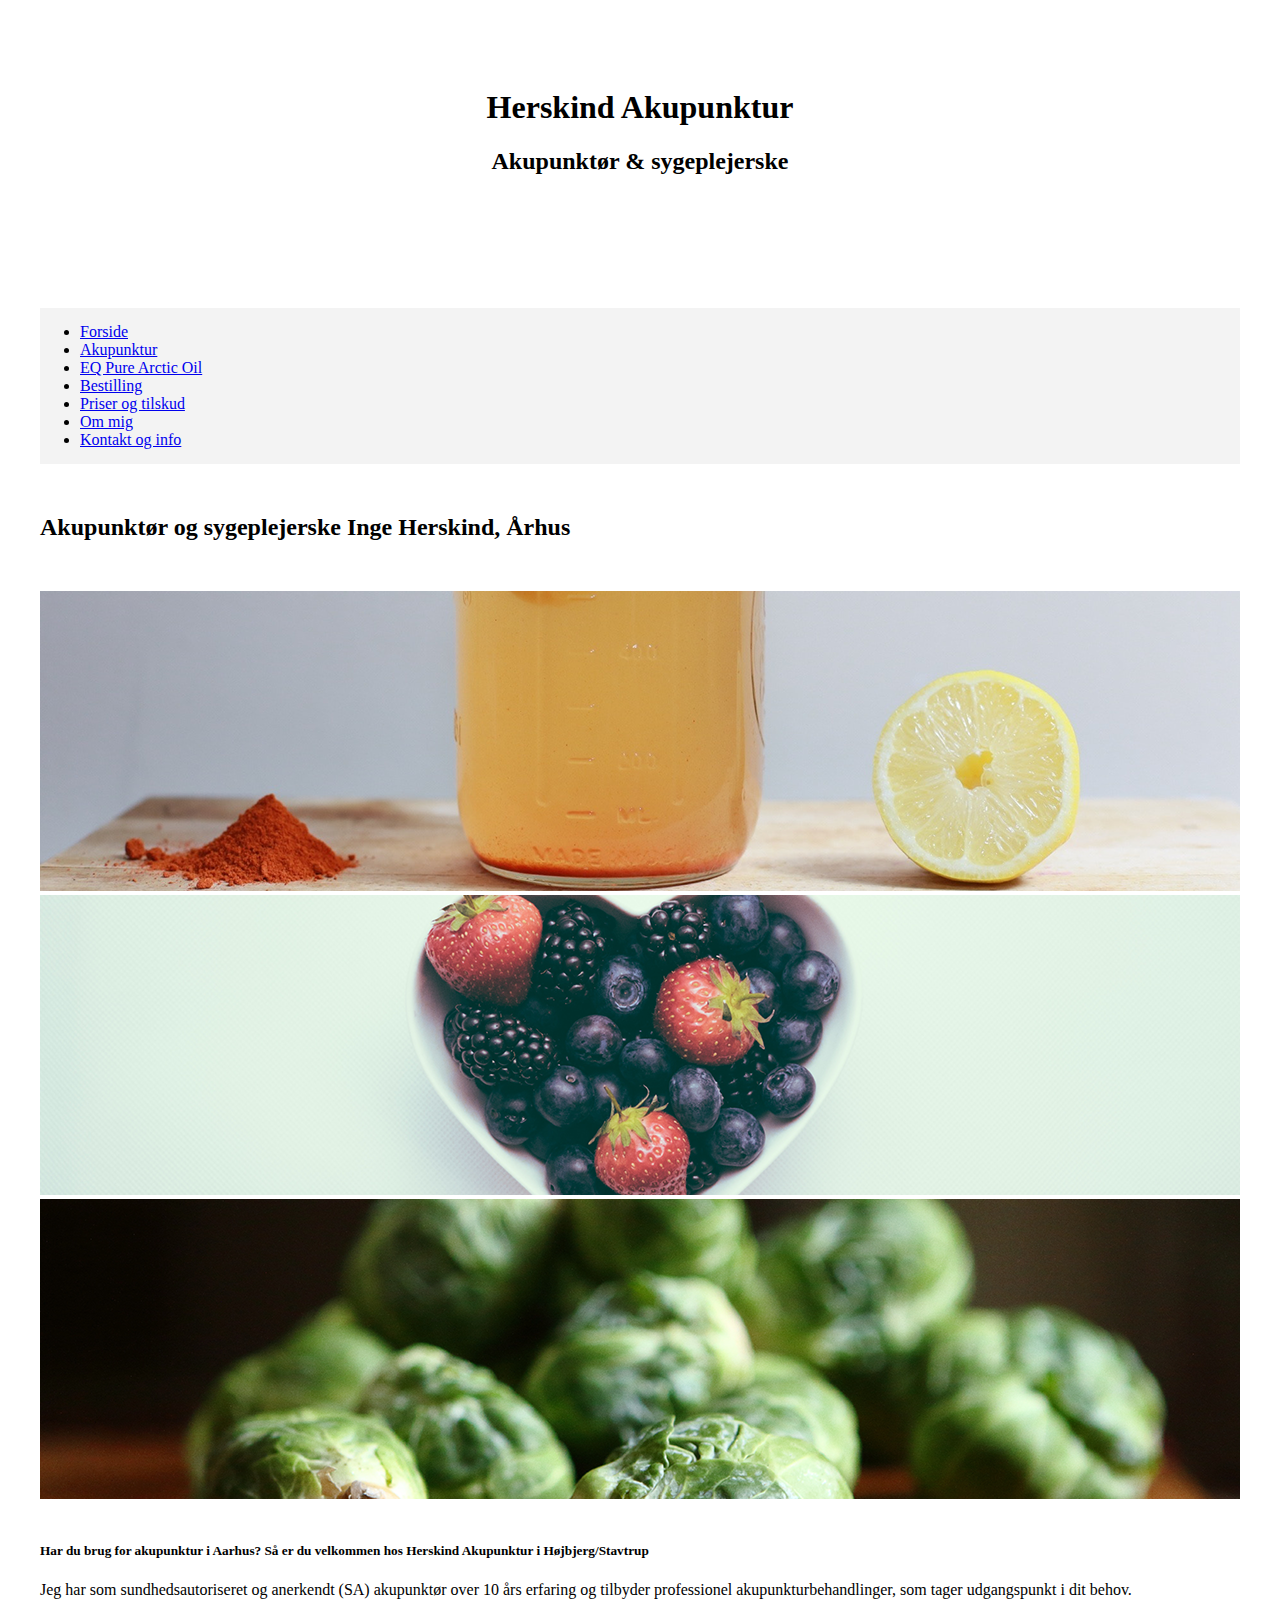
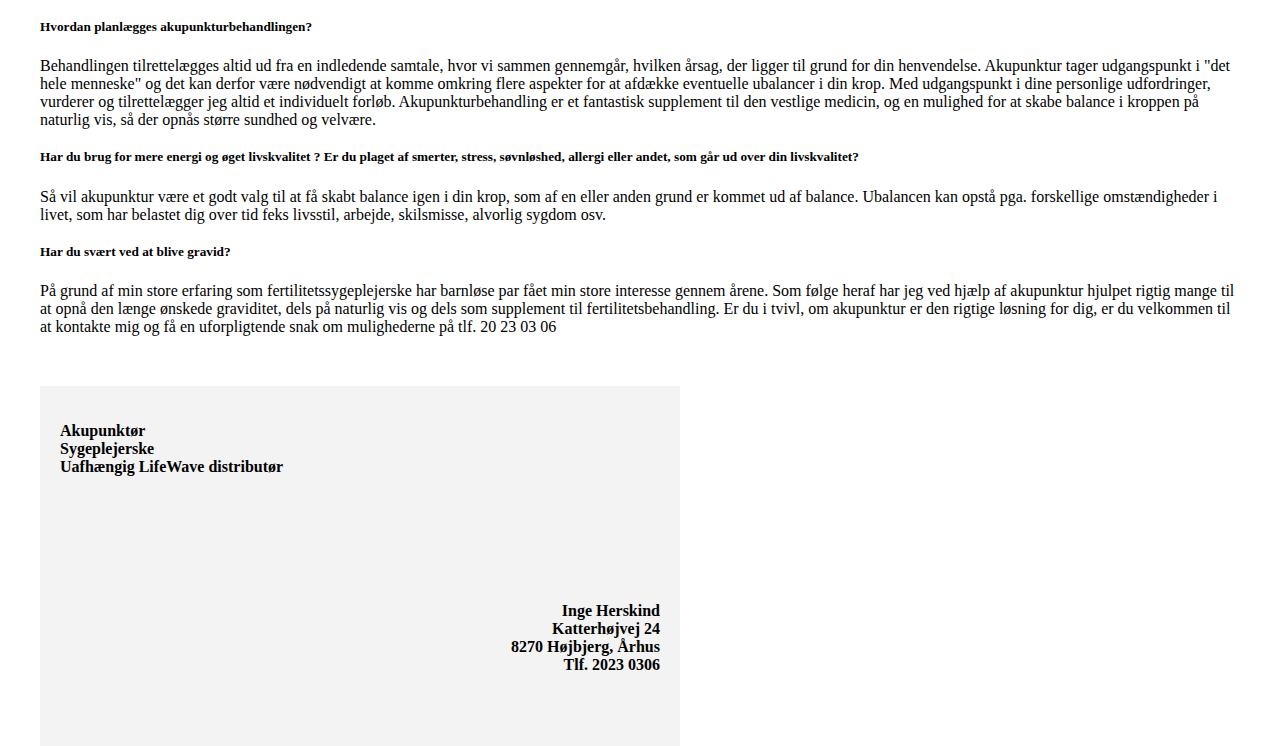
<file: index.html>
<!DOCTYPE html>
<html lang="en">
  <head>
    <!-- Required meta tags -->
    <meta charset="utf-8">
    <meta name="viewport" content="width=device-width, initial-scale=1, shrink-to-fit=no">

    <!-- Bootstrap CSS -->
    <link rel="stylesheet" href="https://maxcdn.bootstrapcdn.com/bootstrap/4.0.0-beta/css/bootstrap.min.css" integrity="sha384-/Y6pD6FV/Vv2HJnA6t+vslU6fwYXjCFtcEpHbNJ0lyAFsXTsjBbfaDjzALeQsN6M" crossorigin="anonymous">

    <!-- Custom CSS -->
    <link rel="stylesheet" type="text/css" href="style.css">

  </head>
  <body>
    <article class="wrapper">
        <section class="logo justify-content-center">
            <h1>Herskind Akupunktur</h1>
            <h2>Akupunktør & sygeplejerske</h2>
        </section>
        <nav>
            <ul class="nav justify-content-center nav-custom nav-fill">
                <li class="nav-item">
                    <a class="nav-link" href="index.html">Forside</a>
                </li>
                <li class="nav-item">
                    <a class="nav-link" href="akupunktur.html">Akupunktur</a>
                </li>
                <li class="nav-item">
                    <a class="nav-link" href="eqpurearcticoil.html">EQ Pure Arctic Oil</a>
                </li>
                <li class="nav-item">
                    <a class="nav-link" href="bestilling.html">Bestilling</a>
                </li>
                <li class="nav-item">
                    <a class="nav-link" href="priser.html">Priser og tilskud</a>
                </li>
                <li class="nav-item">
                    <a class="nav-link" href="om.html">Om mig</a>
                </li>
                <li class="nav-item">
                    <a class="nav-link" href="kontakt.html">Kontakt og info</a>
                </li>
            </ul>
        </nav>
        <h2 class="titel-custom">Akupunktør og sygeplejerske Inge Herskind, Århus</h2>
        <div id="carouselExampleControls" class="carousel slide" data-ride="carousel">
            <div class="carousel-inner">
                <div class="carousel-item active">
                    <img class="d-block w-100" src="pic1.png" alt="First slide">
                </div>
                <div class="carousel-item">
                  <img class="d-block w-100" src="pic2.png" alt="Second slide">
                </div>
                <div class="carousel-item">
                  <img class="d-block w-100" src="pic3.png" alt="Third slide">
                </div>
            </div>
        </div>
         <p class="text-justify">
            <h5>Har du brug for akupunktur i Aarhus?
 
            Så er du velkommen hos Herskind Akupunktur i Højbjerg/Stavtrup</h5>
             
            Jeg har som sundhedsautoriseret og anerkendt (SA) akupunktør over 10 års erfaring og tilbyder professionel akupunkturbehandlinger, som tager udgangspunkt i dit behov. 
             
            <h5>Hvordan planlægges akupunkturbehandlingen?</h5>
             
            Behandlingen tilrettelægges altid ud fra en indledende samtale, hvor vi sammen gennemgår, hvilken årsag, der ligger til grund for din henvendelse. Akupunktur tager udgangspunkt i "det hele menneske" og det kan derfor være nødvendigt at komme omkring flere aspekter for at afdække eventuelle ubalancer i din krop.
            Med udgangspunkt i dine personlige udfordringer, vurderer og tilrettelægger jeg altid et individuelt forløb. Akupunkturbehandling er et fantastisk supplement til den vestlige medicin, og  en mulighed for at skabe balance i kroppen på naturlig vis, så der opnås større sundhed og velvære.
             
            <h5>Har du brug for mere energi og øget livskvalitet ?
            Er du plaget af smerter, stress, søvnløshed, allergi eller andet, som går ud over din livskvalitet?</h5>
             
            Så vil akupunktur være et godt valg til at få skabt balance igen i din krop, som af en eller anden grund er kommet ud af balance. Ubalancen kan opstå pga. forskellige omstændigheder i livet, som har belastet dig over tid feks livsstil, arbejde, skilsmisse, alvorlig sygdom osv.
             
             
            <h5>Har du svært ved at blive gravid?</h5>
             
            På grund af min store erfaring som fertilitetssygeplejerske har barnløse par fået min store interesse gennem årene. Som følge heraf har jeg ved hjælp af akupunktur hjulpet rigtig mange til at opnå den længe ønskede graviditet, dels på naturlig vis og dels som supplement til fertilitetsbehandling.
             
            Er du i tvivl, om akupunktur er den rigtige løsning for dig, er du velkommen til at kontakte mig og få en uforpligtende snak om mulighederne på tlf. 20 23 03 06
         </p>
         <footer>
            <section class="footer-info">
            <p class="text-left">
                Akupunktør <br> 
                Sygeplejerske <br>
                Uafhængig LifeWave distributør
            </p>
            </section>
            <section class="footer-info">
                <p class="text-right">
                    Inge Herskind <br>
                    Katterhøjvej 24 <br>
                    8270 Højbjerg, Århus <br>
                    Tlf. 2023 0306
                </p>
            </section>
         </footer>
    </article>


    <!-- Optional JavaScript -->
    <!-- jQuery first, then Popper.js, then Bootstrap JS -->
    <script src="https://code.jquery.com/jquery-3.2.1.slim.min.js" integrity="sha384-KJ3o2DKtIkvYIK3UENzmM7KCkRr/rE9/Qpg6aAZGJwFDMVNA/GpGFF93hXpG5KkN" crossorigin="anonymous"></script>
    <script src="https://cdnjs.cloudflare.com/ajax/libs/popper.js/1.11.0/umd/popper.min.js" integrity="sha384-b/U6ypiBEHpOf/4+1nzFpr53nxSS+GLCkfwBdFNTxtclqqenISfwAzpKaMNFNmj4" crossorigin="anonymous"></script>
    <script src="https://maxcdn.bootstrapcdn.com/bootstrap/4.0.0-beta/js/bootstrap.min.js" integrity="sha384-h0AbiXch4ZDo7tp9hKZ4TsHbi047NrKGLO3SEJAg45jXxnGIfYzk4Si90RDIqNm1" crossorigin="anonymous"></script>
  </body>
</html>
</file>
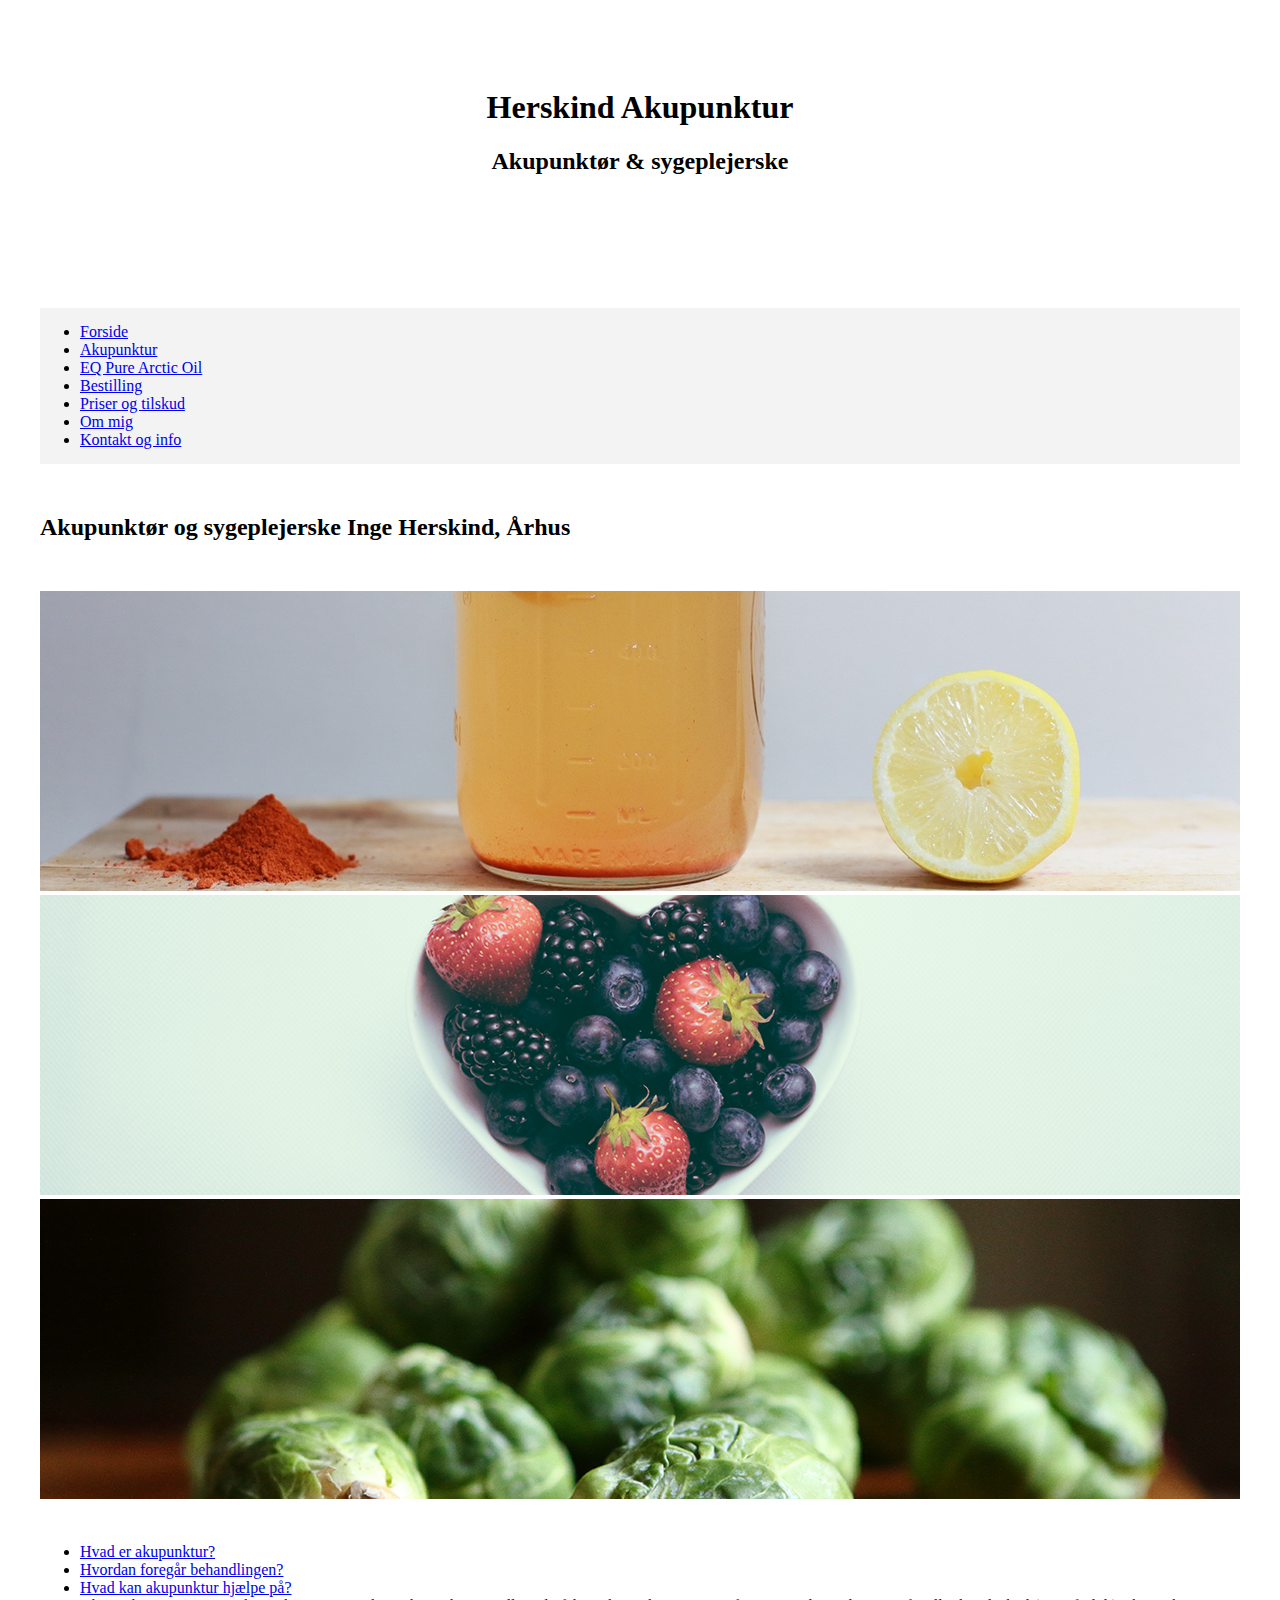
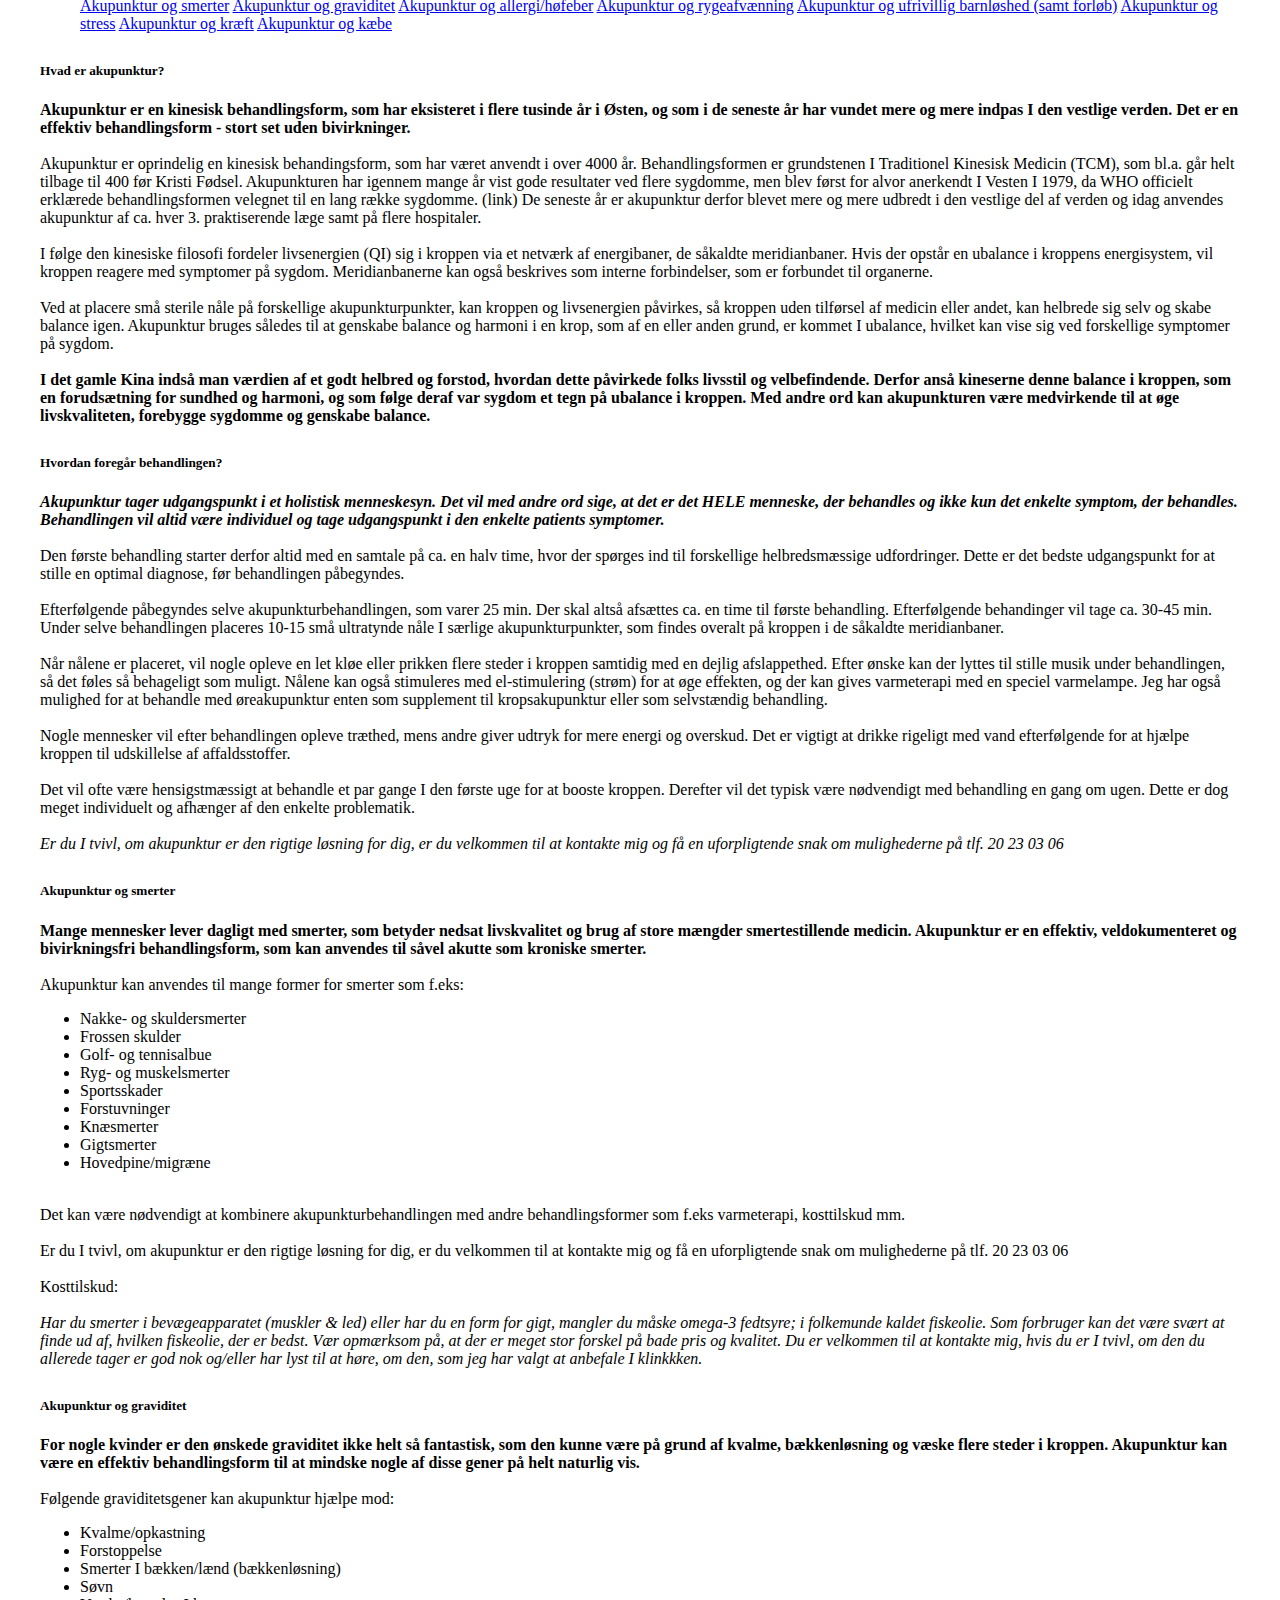
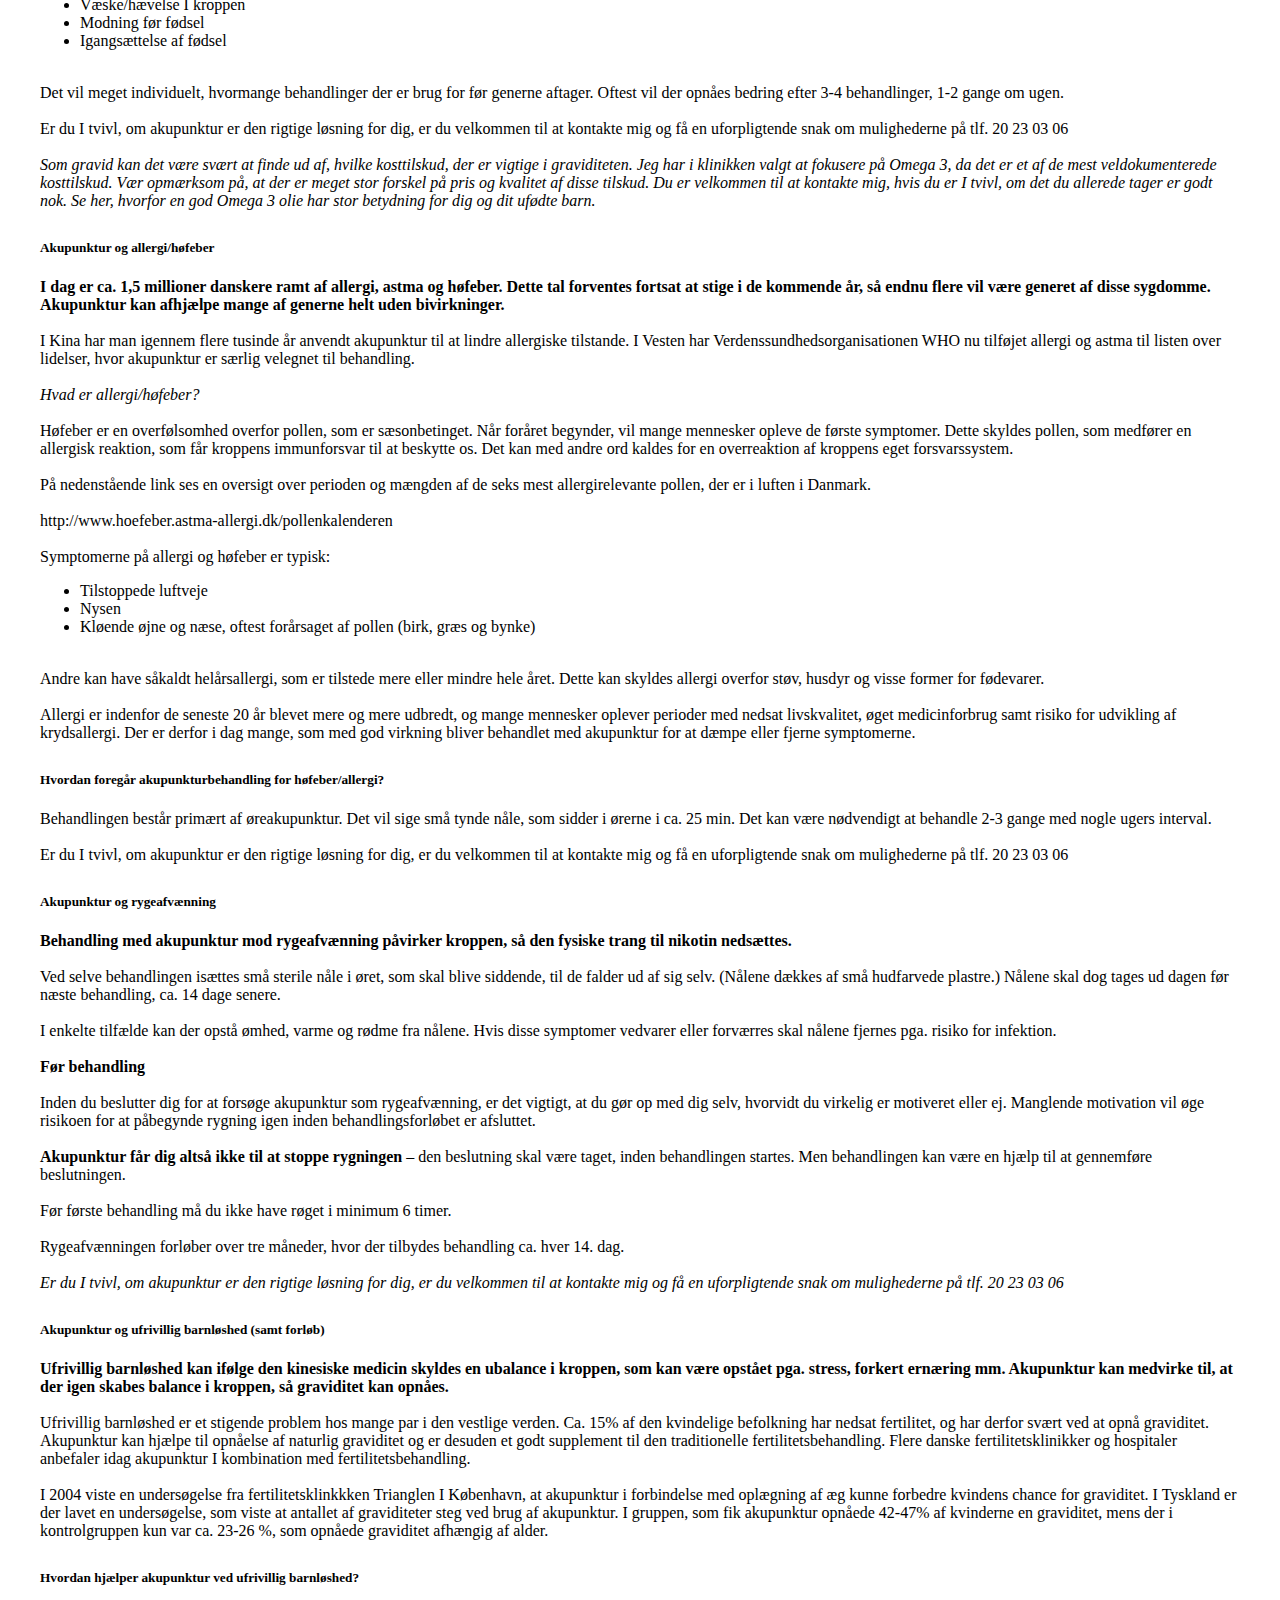
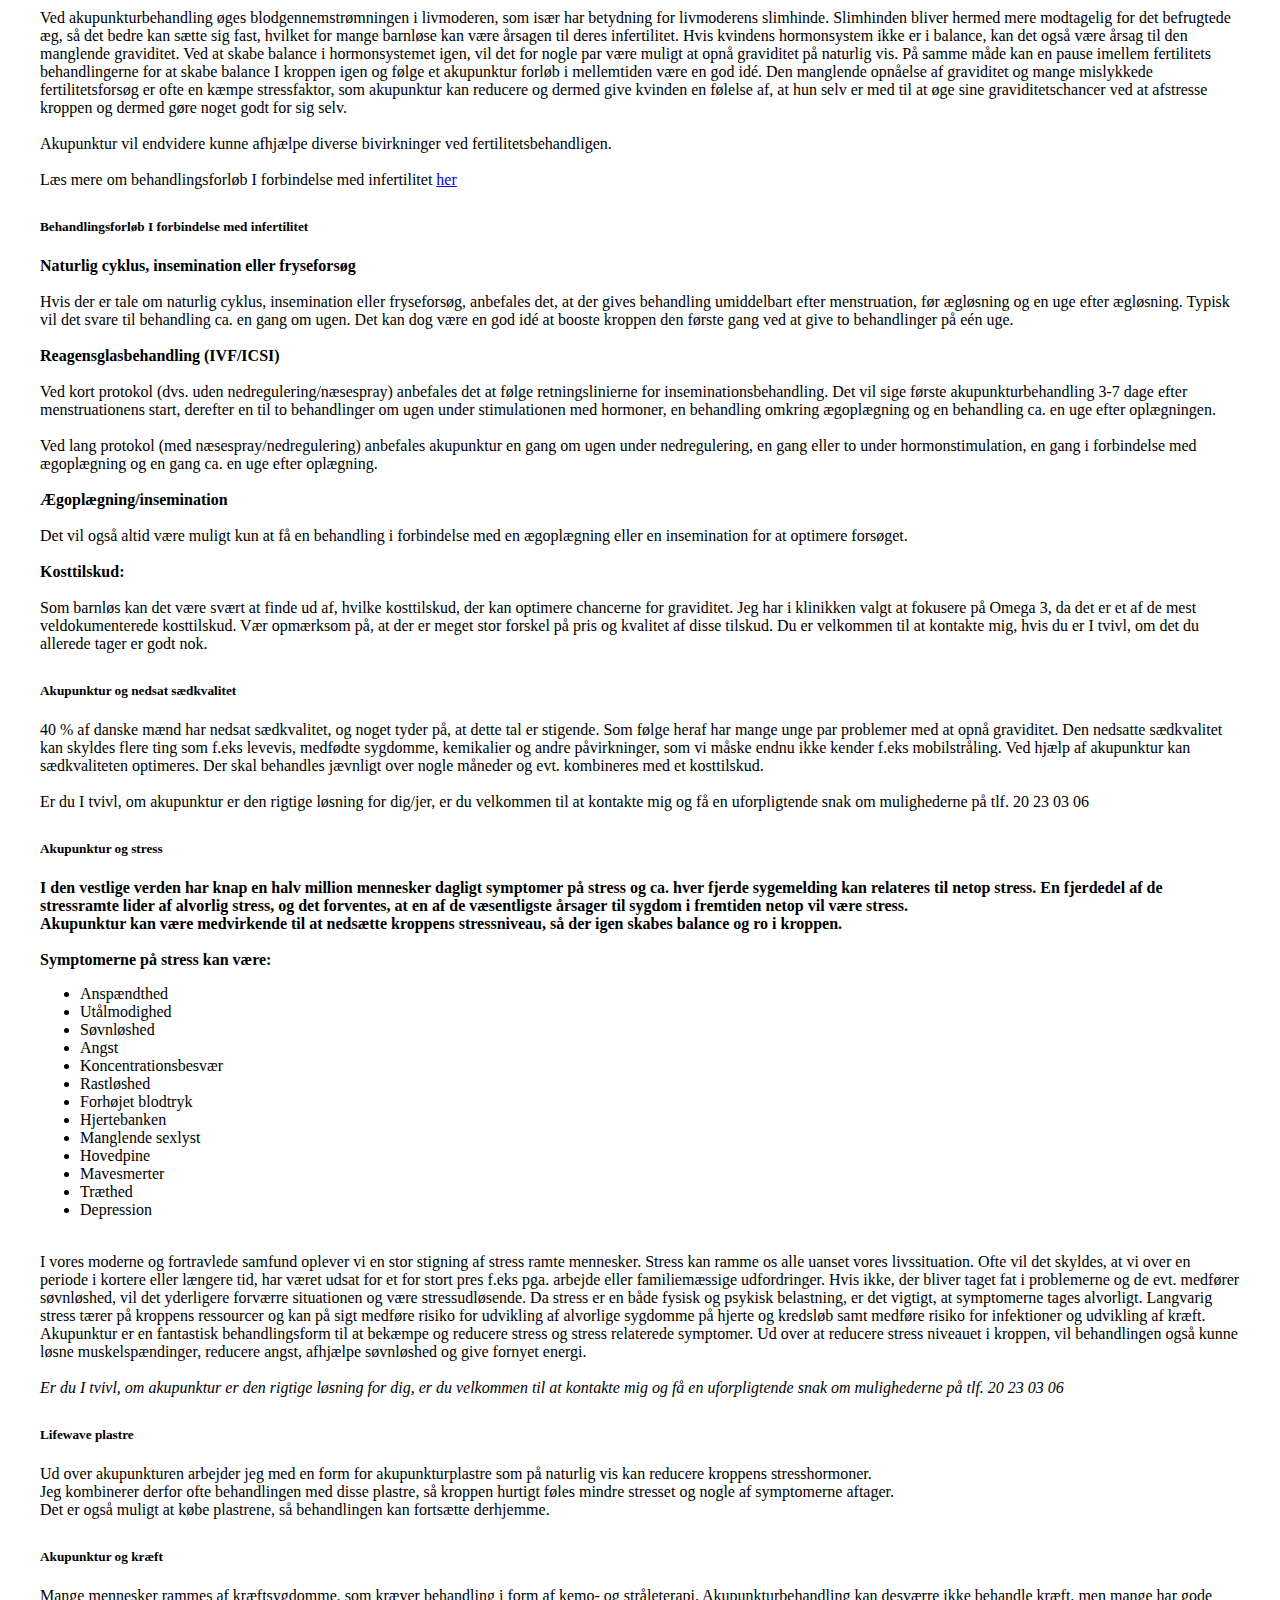
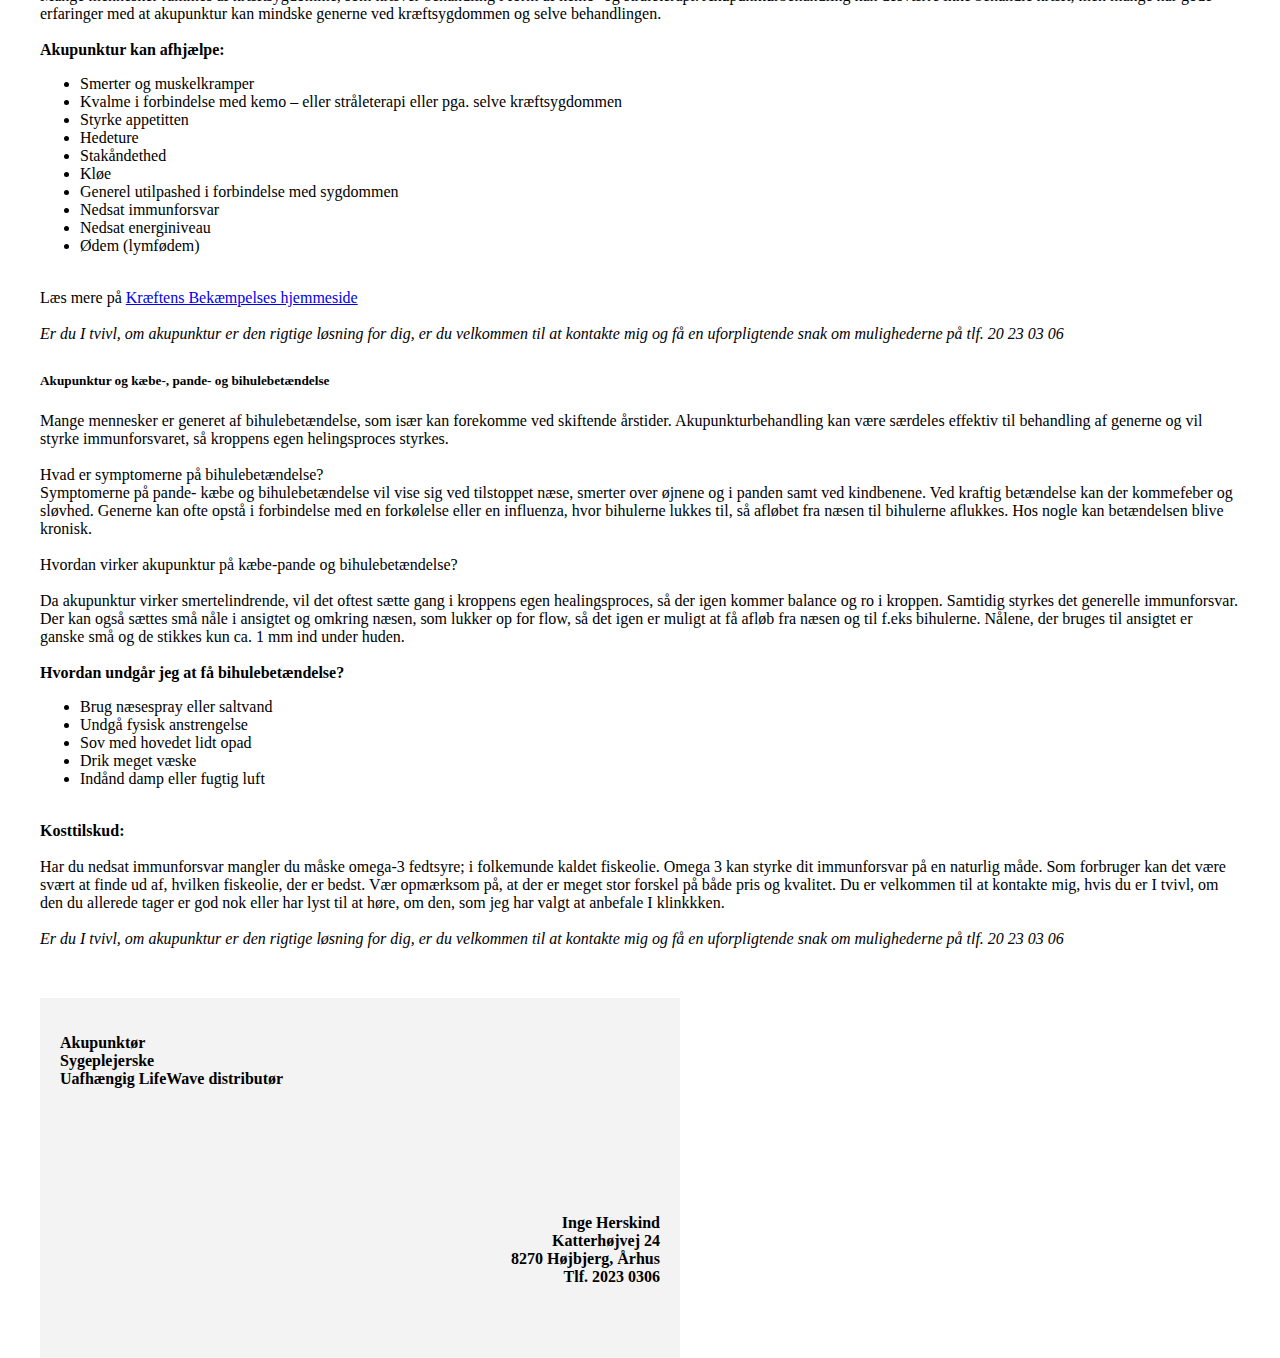
<file: akupunktur.html>
<!DOCTYPE html>
<html lang="en">
  <head>
    <!-- Required meta tags -->
    <meta charset="utf-8">
    <meta name="viewport" content="width=device-width, initial-scale=1, shrink-to-fit=no">

    <!-- Bootstrap CSS -->
    <link rel="stylesheet" href="https://maxcdn.bootstrapcdn.com/bootstrap/4.0.0-beta/css/bootstrap.min.css" integrity="sha384-/Y6pD6FV/Vv2HJnA6t+vslU6fwYXjCFtcEpHbNJ0lyAFsXTsjBbfaDjzALeQsN6M" crossorigin="anonymous">

    <!-- Custom CSS -->
    <link rel="stylesheet" type="text/css" href="style.css">

  </head>
  <body>
    <article class="wrapper">
        <section class="logo justify-content-center">
            <h1>Herskind Akupunktur</h1>
            <h2>Akupunktør & sygeplejerske</h2>
        </section>
        <nav>
            <ul class="nav justify-content-center nav-custom nav-fill">
                <li class="nav-item">
                    <a class="nav-link" href="index.html">Forside</a>
                </li>
                <li class="nav-item">
                    <a class="nav-link" href="akupunktur.html">Akupunktur</a>
                </li>
                <li class="nav-item">
                    <a class="nav-link" href="eqpurearcticoil.html">EQ Pure Arctic Oil</a>
                </li>
                <li class="nav-item">
                    <a class="nav-link" href="bestilling.html">Bestilling</a>
                </li>
                <li class="nav-item">
                    <a class="nav-link" href="priser.html">Priser og tilskud</a>
                </li>
                <li class="nav-item">
                    <a class="nav-link" href="om.html">Om mig</a>
                </li>
                <li class="nav-item">
                    <a class="nav-link" href="kontakt.html">Kontakt og info</a>
                </li>
            </ul>
        </nav>
        <h2 class="titel-custom">Akupunktør og sygeplejerske Inge Herskind, Århus</h2>
        <div id="carouselExampleControls" class="carousel slide" data-ride="carousel">
            <div class="carousel-inner">
                <div class="carousel-item active">
                    <img class="d-block w-100" src="pic1.png" alt="First slide">
                </div>
                <div class="carousel-item">
                  <img class="d-block w-100" src="pic2.png" alt="Second slide">
                </div>
                <div class="carousel-item">
                  <img class="d-block w-100" src="pic3.png" alt="Third slide">
                </div>
            </div>
        </div>
        <ul class="nav nav-tabs" id="myTab" role="tablist">
        <li class="nav-item">
            <a class="nav-link active" id="home-tab" data-toggle="tab" href="#home" role="tab" aria-controls="home" aria-expanded="true">Hvad er akupunktur?</a>
        </li>
        <li class="nav-item">
            <a class="nav-link" id="profile-tab" data-toggle="tab" href="#profile" role="tab" aria-controls="profile">Hvordan foregår behandlingen?</a>
        </li>
        <li class="nav-item dropdown">
            <a class="nav-link dropdown-toggle" data-toggle="dropdown" href="#" role="button" aria-haspopup="true" aria-expanded="false">
              Hvad kan akupunktur hjælpe på?
            </a>
            <div class="dropdown-menu">
              <a class="dropdown-item" id="dropdown1-tab" href="#dropdown1" role="tab" data-toggle="tab" aria-controls="dropdown1">Akupunktur og smerter</a>
              <a class="dropdown-item" id="dropdown2-tab" href="#dropdown2" role="tab" data-toggle="tab" aria-controls="dropdown2">Akupunktur og graviditet</a>
              <a class="dropdown-item" id="dropdown2-tab" href="#dropdown3" role="tab" data-toggle="tab" aria-controls="dropdown3">Akupunktur og allergi/høfeber</a>
              <a class="dropdown-item" id="dropdown2-tab" href="#dropdown4" role="tab" data-toggle="tab" aria-controls="dropdown4">Akupunktur og rygeafvænning</a>
              <a class="dropdown-item" id="dropdown2-tab" href="#dropdown5" role="tab" data-toggle="tab" aria-controls="dropdown5">Akupunktur og ufrivillig barnløshed (samt forløb)</a>
              <a class="dropdown-item" id="dropdown2-tab" href="#dropdown6" role="tab" data-toggle="tab" aria-controls="dropdown6">Akupunktur og stress</a>
              <a class="dropdown-item" id="dropdown2-tab" href="#dropdown7" role="tab" data-toggle="tab" aria-controls="dropdown7">Akupunktur og kræft</a>
              <a class="dropdown-item" id="dropdown2-tab" href="#dropdown8" role="tab" data-toggle="tab" aria-controls="dropdown8">Akupunktur og kæbe</a>
            </div>
        </li>
        </ul>
        <div class="tab-content" id="myTabContent">
            <div class="tab-pane fade show active" id="home" role="tabpanel" aria-labelledby="home-tab">
                <h5 class="info-overskrift">Hvad er akupunktur?</h5>
                <p class="info-text">
                    <strong>Akupunktur er en kinesisk behandlingsform, som har eksisteret i flere tusinde år i Østen, og som i de seneste år har vundet mere og mere indpas I den vestlige verden. Det er en effektiv behandlingsform - stort set uden bivirkninger.</strong>
                    <br/>
                    <br/>
                    Akupunktur er oprindelig en kinesisk behandingsform, som har været anvendt i over 4000 år. Behandlingsformen er grundstenen I Traditionel Kinesisk Medicin (TCM), som bl.a. går helt tilbage til 400 før Kristi Fødsel.
                    Akupunkturen har igennem mange år vist gode resultater ved flere sygdomme, men blev først for alvor anerkendt I Vesten I 1979, da WHO officielt erklærede behandlingsformen velegnet til en lang række sygdomme. (link)
                    De seneste år er akupunktur derfor blevet mere og mere udbredt i den vestlige del af verden og idag anvendes akupunktur af ca. hver 3. praktiserende læge samt på flere hospitaler. 
                    <br/>
                    <br/>
                    I følge den kinesiske filosofi fordeler livsenergien  (QI) sig i kroppen via et netværk af energibaner, de såkaldte meridianbaner. Hvis der opstår en ubalance i kroppens energisystem, vil kroppen reagere med symptomer på sygdom. Meridianbanerne kan også beskrives som interne forbindelser, som er forbundet til organerne.
                    <br/>
                    <br/>
                    Ved at placere små sterile nåle på forskellige akupunkturpunkter, kan kroppen og livsenergien påvirkes, så kroppen uden tilførsel af medicin eller andet, kan helbrede sig selv og skabe balance igen.
                    Akupunktur bruges således til at genskabe balance og harmoni i en krop, som af en eller anden grund, er kommet I ubalance, hvilket kan vise sig ved forskellige symptomer på sygdom.
                    <br/>
                    <br/>
                    <strong>I det gamle Kina indså man værdien af et godt helbred og forstod, hvordan dette påvirkede folks livsstil og velbefindende. Derfor anså kineserne denne balance i kroppen, som en forudsætning for sundhed og harmoni, og som følge deraf var sygdom et tegn på ubalance i kroppen. Med andre ord kan akupunkturen være medvirkende til at øge livskvaliteten, forebygge sygdomme og genskabe balance.</strong>
                </p>
            </div>
            <div class="tab-pane fade" id="profile" role="tabpanel" aria-labelledby="profile-tab">
                <h5 class="info-overskrift">Hvordan foregår behandlingen?</h5>
                <p class="info-text">
                    <strong><em>Akupunktur tager udgangspunkt i et holistisk menneskesyn. Det vil med andre ord sige, at det er det HELE menneske, der behandles og ikke kun det enkelte symptom, der behandles. Behandlingen vil altid være individuel og tage udgangspunkt i den enkelte patients symptomer.</em></strong>
                    <br/>
                    <br/>
                    Den første behandling starter derfor altid med en samtale på ca. en halv time, hvor der spørges ind til forskellige helbredsmæssige udfordringer. Dette er det bedste udgangspunkt for at stille en optimal diagnose, før behandlingen påbegyndes.
                    <br/>
                    <br/>
                    Efterfølgende påbegyndes selve akupunkturbehandlingen, som varer 25 min. Der skal altså afsættes ca. en time til første behandling. 
                    Efterfølgende behandinger vil tage ca. 30-45 min. Under selve behandlingen placeres 10-15 små ultratynde nåle I særlige akupunkturpunkter, som findes overalt på kroppen i de såkaldte meridianbaner.
                    <br/>
                    <br/>
                    Når nålene er placeret, vil nogle opleve en let kløe eller prikken flere steder i kroppen samtidig med en dejlig afslappethed. Efter ønske kan der lyttes til stille musik under behandlingen, så det føles så behageligt som muligt.
                    Nålene kan også stimuleres med el-stimulering (strøm) for at øge effekten, og der kan gives varmeterapi med en speciel varmelampe.
                    Jeg har også mulighed for at behandle med øreakupunktur enten som supplement til kropsakupunktur eller som selvstændig behandling. 
                    <br/>
                    <br/>
                    Nogle mennesker vil efter behandlingen opleve træthed, mens andre giver udtryk for mere energi og overskud.
                    Det er vigtigt at drikke rigeligt med vand efterfølgende for at hjælpe kroppen til udskillelse af affaldsstoffer.
                    <br/>
                    <br/>
                    Det vil ofte være hensigstmæssigt at behandle et par gange I den første uge for at booste kroppen. Derefter vil det typisk være nødvendigt med behandling en gang om ugen. Dette er dog meget individuelt og afhænger af den enkelte problematik.
                    <br/>
                    <br/>
                    <em>Er du I tvivl, om akupunktur er den rigtige løsning for dig, er du velkommen til at kontakte mig og få en uforpligtende snak om mulighederne på tlf. 20 23 03 06</em>

                </p>
            </div>
            <div class="tab-pane fade" id="dropdown1" role="tabpanel" aria-labelledby="dropdown1-tab">
                <h5 class="info-overskrift">Akupunktur og smerter</h5>
                <p class="info-text">
                    <strong>Mange mennesker lever dagligt med smerter, som betyder nedsat livskvalitet og brug af store mængder smertestillende medicin. Akupunktur er en effektiv, veldokumenteret  og bivirkningsfri behandlingsform, som kan anvendes til såvel akutte som kroniske smerter.</strong>
                    <br/>
                    <br/>
                    Akupunktur kan anvendes til mange former for smerter som f.eks:
                    <br/>
                    <ul>
                        <li>Nakke- og skuldersmerter</li>
                        <li>Frossen skulder</li>
                        <li>Golf- og tennisalbue</li>
                        <li>Ryg- og muskelsmerter</li>
                        <li>Sportsskader</li>
                        <li>Forstuvninger</li>
                        <li>Knæsmerter</li>
                        <li>Gigtsmerter</li>
                        <li>Hovedpine/migræne</li>
                    </ul>
                    <br/>
                    Det kan være nødvendigt at kombinere akupunkturbehandlingen med andre behandlingsformer som f.eks varmeterapi, kosttilskud mm.
                    <br/>
                    <br/>
                    Er du I tvivl, om akupunktur er den rigtige løsning for dig, er du velkommen til at kontakte mig og få en uforpligtende snak om mulighederne på tlf. 20 23 03 06
                    <br/>
                    <br/>
                    Kosttilskud:
                    <br/>
                    <br/>
                    <em>Har du smerter i bevægeapparatet (muskler & led) eller har du en form for gigt, mangler du måske omega-3 fedtsyre; i folkemunde kaldet fiskeolie.
                    Som forbruger kan det være svært at finde ud af, hvilken fiskeolie, der er bedst. Vær opmærksom på, at der er meget stor forskel på bade pris og kvalitet. Du er velkommen til at kontakte mig, hvis du er I tvivl, om den du allerede tager er god nok og/eller har lyst til at høre, om den, som jeg har valgt at anbefale I klinkkken.</em>
                </p>
            </div>
            <div class="tab-pane fade" id="dropdown2" role="tabpanel" aria-labelledby="dropdown2-tab">
                <h5 class="info-overskrift">Akupunktur og graviditet</h5>
                <p class="info-text">
                    <strong>For nogle kvinder er den ønskede graviditet ikke helt så fantastisk, som den kunne være på grund af kvalme, bækkenløsning og væske flere steder i kroppen. Akupunktur kan være en effektiv behandlingsform til at mindske nogle af disse gener på helt naturlig vis.</strong>
                    <br/>
                    <br/>
                    Følgende graviditetsgener kan akupunktur hjælpe mod:
                    <br/>
                    <ul>
                        <li>Kvalme/opkastning</li>
                        <li>Forstoppelse</li>
                        <li>Smerter I bækken/lænd (bækkenløsning)</li>
                        <li>Søvn</li>
                        <li>Væske/hævelse I kroppen</li>
                        <li>Modning før fødsel</li>
                        <li>Igangsættelse af fødsel</li>
                    </ul>
                    <br/>
                    Det vil meget individuelt, hvormange behandlinger der er brug for før generne aftager. Oftest vil der opnåes bedring efter 3-4 behandlinger, 1-2 gange om ugen.
                    <br/>
                    <br/>
                    Er du I tvivl, om akupunktur er den rigtige løsning for dig, er du velkommen til at kontakte mig og få en uforpligtende snak om mulighederne på tlf. 20 23 03 06
                    <br/>
                    <br/>
                    <em>Som gravid kan det være svært at finde ud af, hvilke kosttilskud, der er vigtige i graviditeten. Jeg har i klinikken valgt at fokusere på Omega 3, da det er et af de mest veldokumenterede kosttilskud. Vær opmærksom på, at der er meget stor forskel på pris og kvalitet af disse tilskud. Du er velkommen til at kontakte mig, hvis du er I tvivl, om det du allerede tager er godt nok.
                    Se her, hvorfor en god Omega 3 olie har stor betydning for dig og dit ufødte barn.</em>

                </p>
            </div>
            <div class="tab-pane fade" id="dropdown3" role="tabpanel" aria-labelledby="dropdown3-tab">
                <h5 class="info-overskrift">Akupunktur og allergi/høfeber</h5>
                <p class="info-text">
                    <strong>I dag er ca. 1,5 millioner danskere ramt af allergi, astma og høfeber. Dette tal forventes fortsat at stige i de kommende år, så endnu flere vil være generet af disse sygdomme. Akupunktur kan afhjælpe mange af generne helt uden bivirkninger.</strong>
                    <br/>
                    <br/>
                    I Kina har man igennem flere tusinde år anvendt akupunktur til at lindre allergiske tilstande. I Vesten har Verdenssundhedsorganisationen WHO nu tilføjet allergi og astma til listen over lidelser, hvor akupunktur er særlig velegnet til behandling. 
                    <br/>
                    <br/>
                    <em>Hvad er allergi/høfeber?</em>
                    <br/>
                    <br/>
                    Høfeber er en overfølsomhed overfor pollen, som er sæsonbetinget. Når foråret begynder, vil mange mennesker opleve de første symptomer. Dette skyldes pollen, som medfører en allergisk reaktion, som får kroppens immunforsvar til at beskytte os. Det kan med andre ord kaldes for en overreaktion af kroppens eget forsvarssystem.
                    <br/>
                    <br/>
                    På nedenstående link ses en oversigt over perioden og mængden af de seks mest allergirelevante pollen, der er i luften i Danmark.
                    <br/>
                    <br/>
                    http://www.hoefeber.astma-allergi.dk/pollenkalenderen
                    <br/>
                    <br/>
                    Symptomerne på allergi og høfeber er typisk: 
                    <br/>
                    <ul>
                        <li>Tilstoppede luftveje</li>
                        <li>Nysen</li>
                        <li>Kløende øjne og næse, oftest forårsaget af pollen (birk, græs og bynke)</li>
                    </ul>
                    <br/>
                    Andre kan have såkaldt helårsallergi, som er tilstede mere eller mindre hele året. Dette kan skyldes allergi overfor støv, husdyr og visse former for fødevarer.
                    <br/>
                    <br/>
                    Allergi er indenfor de seneste 20 år blevet mere og mere udbredt, og mange mennesker oplever perioder med nedsat livskvalitet, øget medicinforbrug samt risiko for udvikling af krydsallergi. Der er derfor i dag mange, som med god virkning bliver behandlet med akupunktur for at dæmpe eller fjerne symptomerne.
                </p>
                <h5 class="info-overskrift">Hvordan foregår akupunkturbehandling for høfeber/allergi?</h5>
                <p class="info-text">
                    Behandlingen består primært af øreakupunktur. Det vil sige små tynde nåle, som sidder i ørerne i ca. 25 min. Det kan være nødvendigt at behandle 2-3 gange med nogle ugers interval. 
                    <br/>
                    <br/>
                    Er du I tvivl, om akupunktur er den rigtige løsning for dig, er du velkommen til at kontakte mig og få en uforpligtende snak om mulighederne på tlf. 20 23 03 06
                </p>
            </div>
            <div class="tab-pane fade" id="dropdown4" role="tabpanel" aria-labelledby="dropdown4-tab">
                <h5 class="info-overskrift">Akupunktur og rygeafvænning</h5>
                <p class="info-text">
                    <strong>Behandling med akupunktur mod rygeafvænning påvirker kroppen, så den fysiske trang til nikotin nedsættes.</strong>
                    <br/>
                    <br/>
                    Ved selve behandlingen isættes små sterile nåle i øret, som skal blive siddende, til de falder ud af sig selv. (Nålene dækkes af små hudfarvede plastre.) Nålene skal dog tages ud dagen før næste behandling, ca. 14 dage senere.
                    <br/>
                    <br/>
                    I enkelte tilfælde kan der opstå ømhed, varme og rødme fra nålene. Hvis disse symptomer vedvarer eller forværres skal nålene fjernes pga. risiko for infektion.
                    <br/>
                    <br/>
                    <strong>Før behandling</strong> 
                    <br/>
                    <br/>
                    Inden du beslutter dig for at forsøge akupunktur som rygeafvænning, er det vigtigt, at du gør op med dig selv, hvorvidt du virkelig er motiveret eller ej. Manglende motivation vil øge risikoen for at påbegynde rygning igen inden behandlingsforløbet er afsluttet.
                    <br/>
                    <br/>
                    <strong>Akupunktur får dig altså ikke til at stoppe rygningen</strong> – den beslutning skal være taget, inden behandlingen startes. Men behandlingen kan være en hjælp til at gennemføre beslutningen.
                    <br/>
                    <br/>
                    Før første behandling må du ikke have røget i minimum 6 timer.
                    <br/>
                    <br/>
                    Rygeafvænningen forløber over tre måneder, hvor der tilbydes behandling ca. hver 14. dag.
                    <br/>
                    <br/>
                    <em>Er du I tvivl, om akupunktur er den rigtige løsning for dig, er du velkommen til at kontakte mig og få en uforpligtende snak om mulighederne på tlf. 20 23 03 06</em>

                </p>
            </div>
            <div class="tab-pane fade" id="dropdown5" role="tabpanel" aria-labelledby="dropdown5-tab">
                <h5 class="info-overskrift">Akupunktur og ufrivillig barnløshed (samt forløb)</h5>
                <p class="info-text">
                    <strong>Ufrivillig barnløshed kan ifølge den kinesiske medicin skyldes en ubalance i kroppen, som kan være opstået pga. stress, forkert ernæring mm. Akupunktur kan medvirke til, at der igen skabes balance i kroppen, så graviditet kan opnåes.</strong>
                    <br/>
                    <br/>
                    Ufrivillig barnløshed er et stigende problem hos mange par i den vestlige verden. Ca. 15% af den kvindelige befolkning har nedsat fertilitet, og har derfor svært ved at opnå graviditet. Akupunktur kan hjælpe til opnåelse af naturlig graviditet og er desuden et godt supplement til den traditionelle fertilitetsbehandling. Flere danske fertilitetsklinikker og hospitaler anbefaler idag akupunktur I kombination med fertilitetsbehandling.
                    <br/>
                    <br/>
                    I 2004 viste en undersøgelse fra fertilitetsklinkkken Trianglen I København, at akupunktur i forbindelse med oplægning af æg kunne forbedre kvindens chance for graviditet.
                    I Tyskland er der lavet en undersøgelse, som viste at antallet af graviditeter steg ved brug af akupunktur. I gruppen, som fik akupunktur opnåede 42-47% af kvinderne en graviditet, mens der i kontrolgruppen kun var ca. 23-26 %, som opnåede graviditet afhængig af alder.
                </p>
                <h5 class="info-overskrift">Hvordan hjælper akupunktur ved ufrivillig barnløshed?</h5>
                <p class="info-text">
                    Ved akupunkturbehandling øges blodgennemstrømningen i livmoderen, som især har betydning for livmoderens slimhinde.  Slimhinden bliver hermed mere modtagelig for det befrugtede æg, så det bedre kan sætte sig fast, hvilket for mange barnløse kan være årsagen til deres infertilitet.
                    Hvis kvindens hormonsystem ikke er i balance, kan det også være årsag til den manglende graviditet. Ved at skabe balance i hormonsystemet igen, vil det for nogle par være muligt at opnå graviditet på naturlig vis. På samme måde kan en pause imellem fertilitets behandlingerne for at skabe balance I kroppen igen og følge et akupunktur forløb i mellemtiden være en god idé. Den manglende opnåelse af graviditet  og mange mislykkede fertilitetsforsøg er ofte en kæmpe stressfaktor, som akupunktur kan reducere og dermed give kvinden en følelse af, at hun selv er med til at øge sine graviditetschancer ved at afstresse kroppen og  dermed gøre noget godt for sig selv.
                    <br/>
                    <br/>
                    Akupunktur vil endvidere kunne afhjælpe diverse bivirkninger ved fertilitetsbehandligen.
                    <br/>
                    <br/>
                    Læs mere om behandlingsforløb I forbindelse med infertilitet <a href="http://www.elementscentre.ca/resources/research/acupuncture-day-embryo-transfer-significantly-improves-reproductive-outcome-infer">her</a>
                </p>
                <h5 class="info-overskrift">Behandlingsforløb I forbindelse med infertilitet</h5>
                <p class="info-text">
                    <strong>Naturlig cyklus, insemination eller fryseforsøg</strong>
                    <br/>
                    <br/>
                    Hvis der er tale om naturlig cyklus, insemination eller fryseforsøg, anbefales det, at der gives behandling umiddelbart efter menstruation, før ægløsning og en uge efter ægløsning. Typisk vil det svare til behandling ca. en gang om ugen.
                    Det kan dog være en god idé at booste kroppen den første gang ved at give to behandlinger på eén uge.
                    <br/>
                    <br/>
                    <strong>Reagensglasbehandling (IVF/ICSI)</strong>
                    <br/>
                    <br/>
                    Ved kort protokol (dvs. uden nedregulering/næsespray) anbefales det at følge retningslinierne for inseminationsbehandling. Det vil sige første akupunkturbehandling 3-7 dage efter menstruationens start, derefter en til to behandlinger om ugen under stimulationen med hormoner, en behandling omkring ægoplægning og en behandling ca. en uge efter oplægningen.
                    <br/>
                    <br/>
                    Ved lang protokol (med næsespray/nedregulering) anbefales akupunktur en gang om ugen under nedregulering, en gang eller to under hormonstimulation, en gang i forbindelse med ægoplægning og en gang ca. en uge efter oplægning.
                    <br/>
                    <br/>
                    <strong>Ægoplægning/insemination</strong>
                    <br/>
                    <br/>
                    Det vil også altid være muligt kun at få en behandling i forbindelse med en ægoplægning eller en insemination for at optimere forsøget.
                    <br/>
                    <br/>
                    <strong>Kosttilskud:</strong>
                    <br/>
                    <br/>
                    Som barnløs kan det være svært at finde ud af, hvilke kosttilskud, der kan optimere chancerne for graviditet. Jeg har i klinikken valgt at fokusere på Omega 3, da det er et af de mest veldokumenterede kosttilskud. Vær opmærksom på, at der er meget stor forskel på pris og kvalitet af disse tilskud. Du er velkommen til at kontakte mig, hvis du er I tvivl, om det du allerede tager er godt nok.
                </p>
                <h5 class="info-overskrift">Akupunktur og nedsat sædkvalitet</h5>
                <p class="info-text">
                    40 % af danske mænd har nedsat sædkvalitet, og noget tyder på, at dette tal er stigende. Som følge heraf har mange unge par problemer med at opnå graviditet. Den nedsatte sædkvalitet kan skyldes flere ting som f.eks levevis, medfødte sygdomme, kemikalier og andre påvirkninger, som vi måske endnu ikke kender f.eks mobilstråling.
                    Ved hjælp af akupunktur kan sædkvaliteten optimeres. Der skal behandles jævnligt over nogle måneder og evt. kombineres med et kosttilskud.
                    <br/>
                    <br/>
                    Er du I tvivl, om akupunktur er den rigtige løsning for dig/jer, er du velkommen til at kontakte mig og få en uforpligtende snak om mulighederne på tlf. 20 23 03 06

            </div>
            <div class="tab-pane fade" id="dropdown6" role="tabpanel" aria-labelledby="dropdown6-tab">
                <h5 class="info-overskrift">Akupunktur og stress</h5>
                <p class="info-text">
                    <strong>I den vestlige verden har knap en halv million mennesker dagligt symptomer på stress og ca. hver fjerde sygemelding kan relateres til netop stress. En fjerdedel af de stressramte lider af alvorlig stress, og det forventes, at en af de væsentligste årsager til sygdom i fremtiden netop vil være stress.
                    <br/>
                    Akupunktur kan være medvirkende til at nedsætte kroppens stressniveau, så der igen skabes balance og ro i kroppen.</strong>
                    <br/>
                    <br/>
                    <strong>Symptomerne på stress kan være:</strong>
                    <ul>
                        <li>Anspændthed</li>
                        <li>Utålmodighed</li>
                        <li>Søvnløshed</li>
                        <li>Angst</li>
                        <li>Koncentrationsbesvær</li>
                        <li>Rastløshed</li>
                        <li>Forhøjet blodtryk</li>
                        <li>Hjertebanken</li>
                        <li>Manglende sexlyst</li>
                        <li>Hovedpine</li>
                        <li>Mavesmerter</li>
                        <li>Træthed</li>
                        <li>Depression</li>
                    </ul>
                    <br/>
                    I vores moderne og fortravlede samfund oplever vi en stor stigning af stress ramte mennesker.
                    Stress kan ramme os alle uanset vores livssituation. Ofte vil det skyldes, at  vi over en periode i kortere eller længere tid, har været udsat for et for stort pres f.eks pga. arbejde eller familiemæssige udfordringer. 
                    Hvis ikke, der bliver taget fat i problemerne og de evt. medfører søvnløshed, vil det yderligere forværre situationen og være stressudløsende.
                    Da stress er en både fysisk og psykisk belastning, er det vigtigt, at symptomerne tages alvorligt. Langvarig stress tærer på kroppens ressourcer og kan på sigt medføre risiko for udvikling af alvorlige sygdomme på hjerte og kredsløb samt medføre risiko for infektioner og udvikling af kræft.
                    <br/>
                    Akupunktur er en fantastisk behandlingsform til at bekæmpe og reducere stress og stress relaterede symptomer. Ud over at reducere stress niveauet i kroppen, vil behandlingen også kunne løsne muskelspændinger, reducere angst, afhjælpe søvnløshed og give fornyet energi.
                    <br/>
                    <br/>
                    <em>Er du I tvivl, om akupunktur er den rigtige løsning for dig, er du velkommen til at kontakte mig og få en uforpligtende snak om mulighederne på tlf. 20 23 03 06</em>
                </p>
                <h5 class="info-overskrift">Lifewave plastre</h5>
                <p class="info-text">
                    Ud over akupunkturen arbejder jeg med en form for akupunkturplastre som på naturlig vis kan reducere kroppens stresshormoner.
                    <br/>
                    Jeg kombinerer derfor ofte behandlingen med disse plastre, så kroppen hurtigt føles mindre stresset og nogle af symptomerne aftager.
                    <br/>
                    Det er også muligt at købe plastrene, så behandlingen kan fortsætte derhjemme.
                </p>
            </div>
            <div class="tab-pane fade" id="dropdown7" role="tabpanel" aria-labelledby="dropdown7-tab">
                <h5 class="info-overskrift">Akupunktur og kræft</h5>
                <p class="info-text">
                    Mange mennesker rammes af kræftsygdomme, som kræver behandling i form af kemo- og stråleterapi. Akupunkturbehandling kan desværre ikke behandle kræft, men mange har gode erfaringer med at akupunktur kan mindske generne ved kræftsygdommen og selve behandlingen. 
                    <br/>
                    <br/>
                    <strong>Akupunktur kan afhjælpe:</strong>
                    <ul>
                        <li>Smerter og muskelkramper</li>
                        <li>Kvalme i forbindelse med kemo – eller stråleterapi eller pga. selve kræftsygdommen</li>
                        <li>Styrke appetitten</li>
                        <li>Hedeture</li>
                        <li>Stakåndethed</li>
                        <li>Kløe</li>
                        <li>Generel utilpashed i forbindelse med sygdommen</li>
                        <li>Nedsat immunforsvar</li>
                        <li>Nedsat energiniveau</li>
                        <li>Ødem (lymfødem)</li>
                    </ul>
                    <br/>
                    Læs mere på <a href="https://www.cancer.dk/hjaelp-viden/det-kan-du-selv-goere/alternativ-behandling/behandlingsformer/akupunktur/">Kræftens Bekæmpelses hjemmeside</a>
                    <br/>
                    <br/>
                    <em>Er du I tvivl, om akupunktur er den rigtige løsning for dig, er du velkommen til at kontakte mig og få en uforpligtende snak om mulighederne på tlf. 20 23 03 06</em>
                </p>
            </div>
            <div class="tab-pane fade" id="dropdown8" role="tabpanel" aria-labelledby="dropdown8-tab">
                <h5 class="info-overskrift">Akupunktur og kæbe-, pande- og bihulebetændelse</h5>
                <p class="info-text">
                    Mange mennesker er generet af bihulebetændelse, som især kan forekomme ved skiftende årstider. Akupunkturbehandling kan være særdeles effektiv til behandling af generne og vil styrke immunforsvaret, så kroppens egen helingsproces styrkes.
                    <br/>
                    <br/>
                    Hvad er symptomerne på bihulebetændelse?
                    <br/>
                    Symptomerne på pande- kæbe og bihulebetændelse vil vise sig ved tilstoppet næse, smerter over øjnene og i panden samt ved kindbenene. Ved kraftig betændelse kan der kommefeber og sløvhed. Generne kan ofte opstå i forbindelse med en forkølelse eller en influenza, hvor bihulerne lukkes til, så afløbet fra næsen til bihulerne aflukkes. Hos nogle kan betændelsen blive kronisk.
                    <br/>
                    <br/>
                    Hvordan virker akupunktur på kæbe-pande og bihulebetændelse?
                    <br/>
                    <br/>
                    Da akupunktur virker smertelindrende, vil det oftest sætte gang i kroppens egen healingsproces, så der igen kommer balance og ro i kroppen. Samtidig styrkes det generelle immunforsvar. Der kan også sættes små nåle i ansigtet og omkring næsen, som lukker op for flow, så det igen er muligt at få afløb fra næsen og til f.eks bihulerne. Nålene, der bruges til ansigtet er ganske små og de stikkes kun ca. 1 mm ind under huden.
                    <br/>
                    <br/>
                    <strong>Hvordan undgår jeg at få bihulebetændelse?</strong>
                    <br/>
                    <ul>
                        <li>Brug næsespray eller saltvand</li>
                        <li>Undgå fysisk anstrengelse</li>
                        <li>Sov med hovedet lidt opad</li>
                        <li>Drik meget væske</li>
                        <li>Indånd damp eller fugtig luft</li>
                    </ul>
                    <br/>
                    <strong>Kosttilskud:</strong>
                    <br/>
                    <br/>
                    Har du nedsat immunforsvar mangler du måske omega-3 fedtsyre; i folkemunde kaldet fiskeolie. Omega 3 kan styrke dit immunforsvar på en naturlig måde.
                    Som forbruger kan det være svært at finde ud af, hvilken fiskeolie, der er bedst. Vær opmærksom på, at der er meget stor forskel på både pris og kvalitet. Du er velkommen til at kontakte mig, hvis du er I tvivl, om den du allerede tager er god nok eller har lyst til at høre, om den, som jeg har valgt at anbefale I klinkkken.
                    <br/>
                    <br/>
                    <em>Er du I tvivl, om akupunktur er den rigtige løsning for dig, er du velkommen til at kontakte mig og få en uforpligtende snak om mulighederne på tlf. 20 23 03 06</em>

                </p>
            </div>
        </div>
        <footer>
            <section class="footer-info">
            <p class="text-left">
                Akupunktør <br> 
                Sygeplejerske <br>
                Uafhængig LifeWave distributør
            </p>
            </section>
            <section class="footer-info">
                <p class="text-right">
                    Inge Herskind <br>
                    Katterhøjvej 24 <br>
                    8270 Højbjerg, Århus <br>
                    Tlf. 2023 0306
                </p>
            </section>
        </footer>
    </article>


    <!-- Optional JavaScript -->
    <!-- jQuery first, then Popper.js, then Bootstrap JS -->
    <script src="https://code.jquery.com/jquery-3.2.1.slim.min.js" integrity="sha384-KJ3o2DKtIkvYIK3UENzmM7KCkRr/rE9/Qpg6aAZGJwFDMVNA/GpGFF93hXpG5KkN" crossorigin="anonymous"></script>
    <script src="https://cdnjs.cloudflare.com/ajax/libs/popper.js/1.11.0/umd/popper.min.js" integrity="sha384-b/U6ypiBEHpOf/4+1nzFpr53nxSS+GLCkfwBdFNTxtclqqenISfwAzpKaMNFNmj4" crossorigin="anonymous"></script>
    <script src="https://maxcdn.bootstrapcdn.com/bootstrap/4.0.0-beta/js/bootstrap.min.js" integrity="sha384-h0AbiXch4ZDo7tp9hKZ4TsHbi047NrKGLO3SEJAg45jXxnGIfYzk4Si90RDIqNm1" crossorigin="anonymous"></script>
  </body>
</html>
</file>
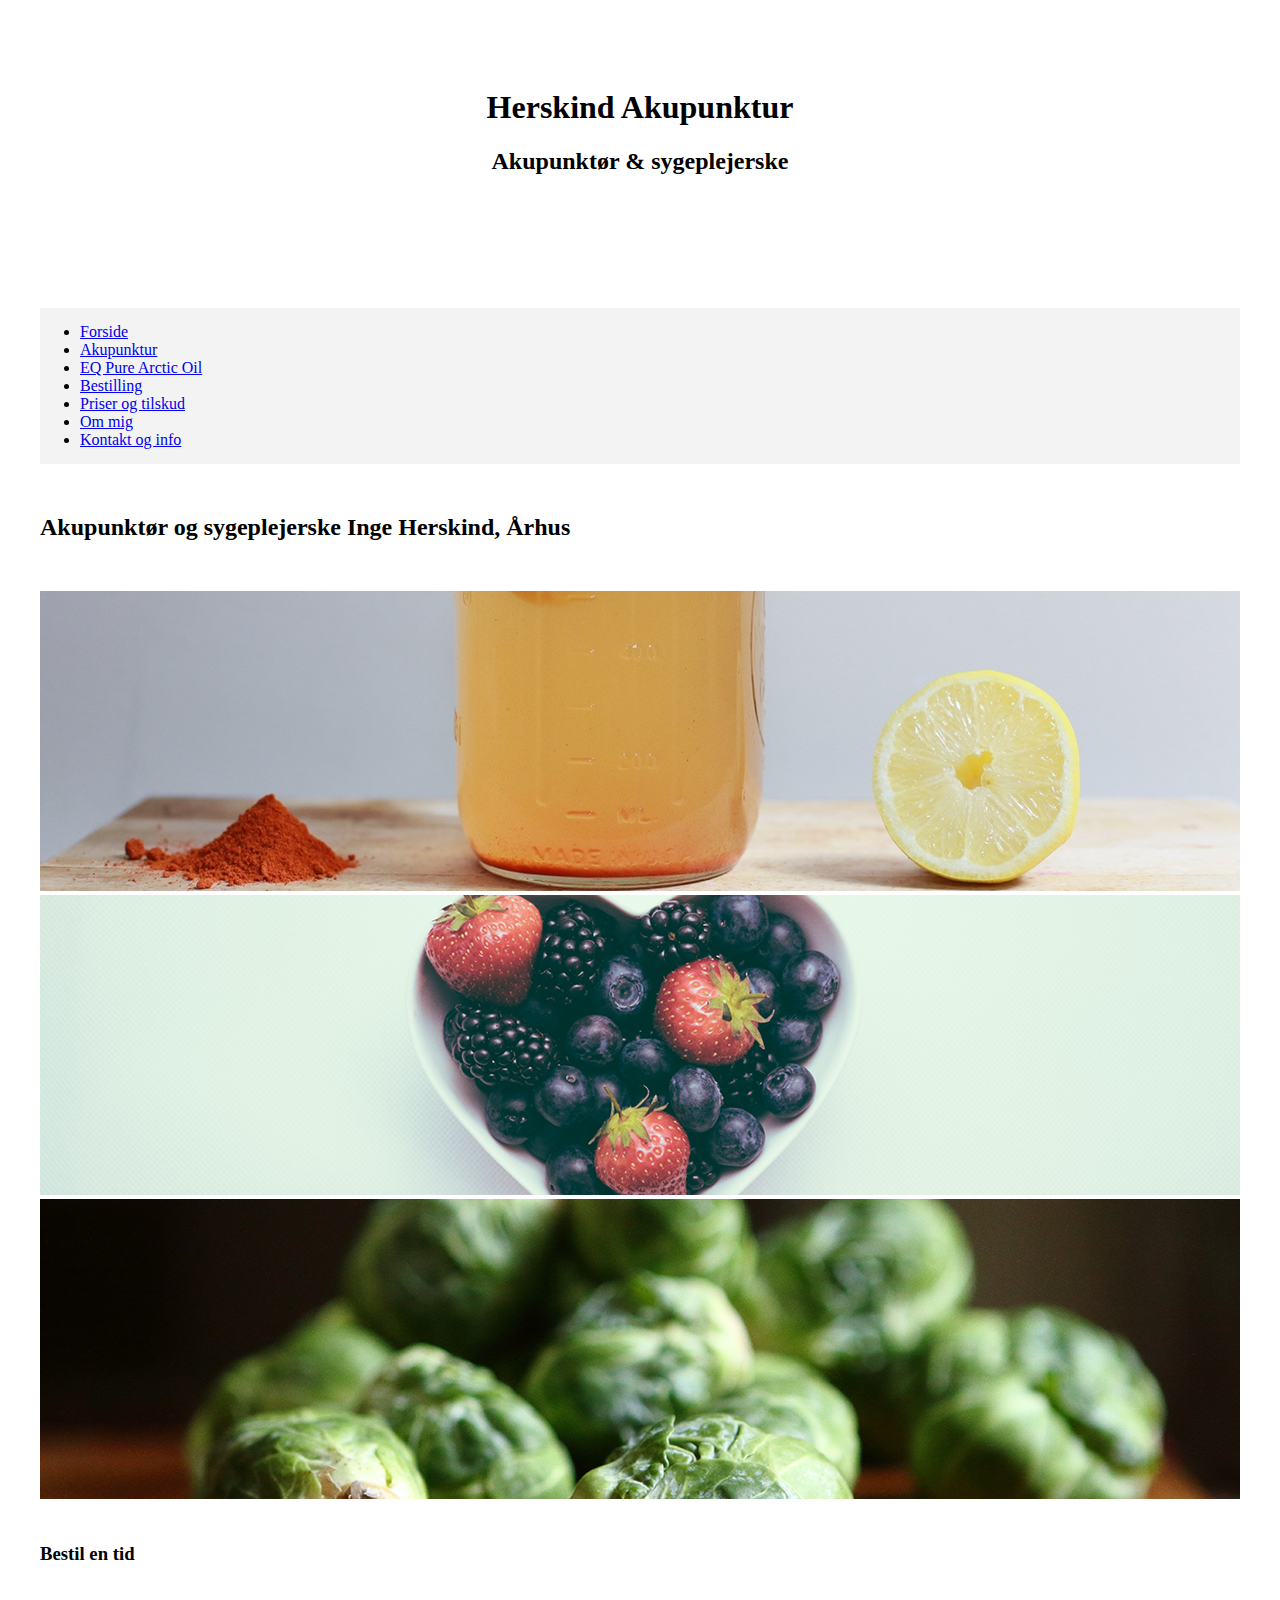
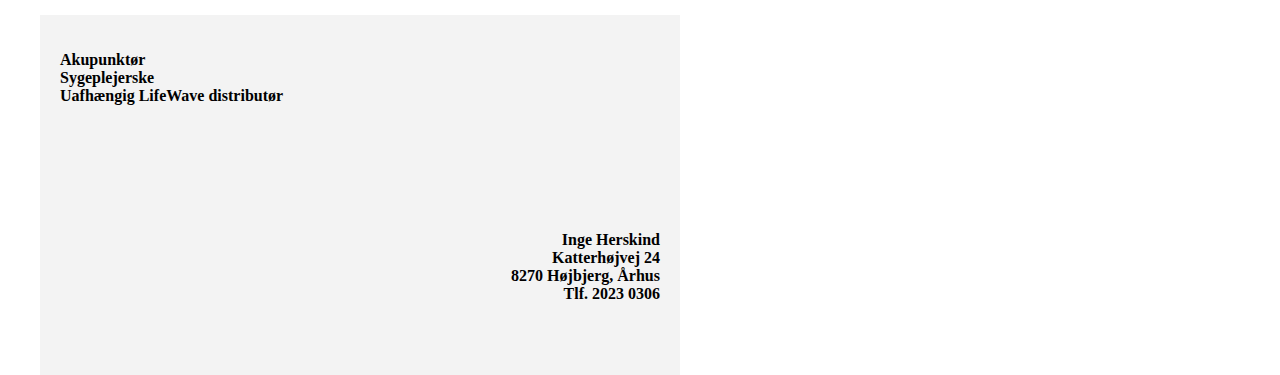
<file: bestilling.html>
<!DOCTYPE html>
<html lang="en">
  <head>
    <!-- Required meta tags -->
    <meta charset="utf-8">
    <meta name="viewport" content="width=device-width, initial-scale=1, shrink-to-fit=no">

    <!-- Bootstrap CSS -->
    <link rel="stylesheet" href="https://maxcdn.bootstrapcdn.com/bootstrap/4.0.0-beta/css/bootstrap.min.css" integrity="sha384-/Y6pD6FV/Vv2HJnA6t+vslU6fwYXjCFtcEpHbNJ0lyAFsXTsjBbfaDjzALeQsN6M" crossorigin="anonymous">

    <!-- Custom CSS -->
    <link rel="stylesheet" type="text/css" href="style.css">

  </head>
  <body>
    <article class="wrapper">
        <section class="logo justify-content-center">
            <h1>Herskind Akupunktur</h1>
            <h2>Akupunktør & sygeplejerske</h2>
        </section>
        <nav>
            <ul class="nav justify-content-center nav-custom nav-fill">
                <li class="nav-item">
                    <a class="nav-link" href="index.html">Forside</a>
                </li>
                <li class="nav-item">
                    <a class="nav-link" href="akupunktur.html">Akupunktur</a>
                </li>
                <li class="nav-item">
                    <a class="nav-link" href="eqpurearcticoil.html">EQ Pure Arctic Oil</a>
                </li>
                <li class="nav-item">
                    <a class="nav-link" href="bestilling.html">Bestilling</a>
                </li>
                <li class="nav-item">
                    <a class="nav-link" href="priser.html">Priser og tilskud</a>
                </li>
                <li class="nav-item">
                    <a class="nav-link" href="om.html">Om mig</a>
                </li>
                <li class="nav-item">
                    <a class="nav-link" href="kontakt.html">Kontakt og info</a>
                </li>
            </ul>
        </nav>
        <h2 class="titel-custom">Akupunktør og sygeplejerske Inge Herskind, Århus</h2>
        <div id="carouselExampleControls" class="carousel slide" data-ride="carousel">
            <div class="carousel-inner">
                <div class="carousel-item active">
                    <img class="d-block w-100" src="pic1.png" alt="First slide">
                </div>
                <div class="carousel-item">
                  <img class="d-block w-100" src="pic2.png" alt="Second slide">
                </div>
                <div class="carousel-item">
                  <img class="d-block w-100" src="pic3.png" alt="Third slide">
                </div>
            </div>
        </div>
        <h3>Bestil en tid</h3>
        <footer>
            <section class="footer-info">
            <p class="text-left">
                Akupunktør <br> 
                Sygeplejerske <br>
                Uafhængig LifeWave distributør
            </p>
            </section>
            <section class="footer-info">
                <p class="text-right">
                    Inge Herskind <br>
                    Katterhøjvej 24 <br>
                    8270 Højbjerg, Århus <br>
                    Tlf. 2023 0306
                </p>
            </section>
        </footer>
    </article>


    <!-- Optional JavaScript -->
    <!-- jQuery first, then Popper.js, then Bootstrap JS -->
    <script src="https://code.jquery.com/jquery-3.2.1.slim.min.js" integrity="sha384-KJ3o2DKtIkvYIK3UENzmM7KCkRr/rE9/Qpg6aAZGJwFDMVNA/GpGFF93hXpG5KkN" crossorigin="anonymous"></script>
    <script src="https://cdnjs.cloudflare.com/ajax/libs/popper.js/1.11.0/umd/popper.min.js" integrity="sha384-b/U6ypiBEHpOf/4+1nzFpr53nxSS+GLCkfwBdFNTxtclqqenISfwAzpKaMNFNmj4" crossorigin="anonymous"></script>
    <script src="https://maxcdn.bootstrapcdn.com/bootstrap/4.0.0-beta/js/bootstrap.min.js" integrity="sha384-h0AbiXch4ZDo7tp9hKZ4TsHbi047NrKGLO3SEJAg45jXxnGIfYzk4Si90RDIqNm1" crossorigin="anonymous"></script>
  </body>
</html>
</file>
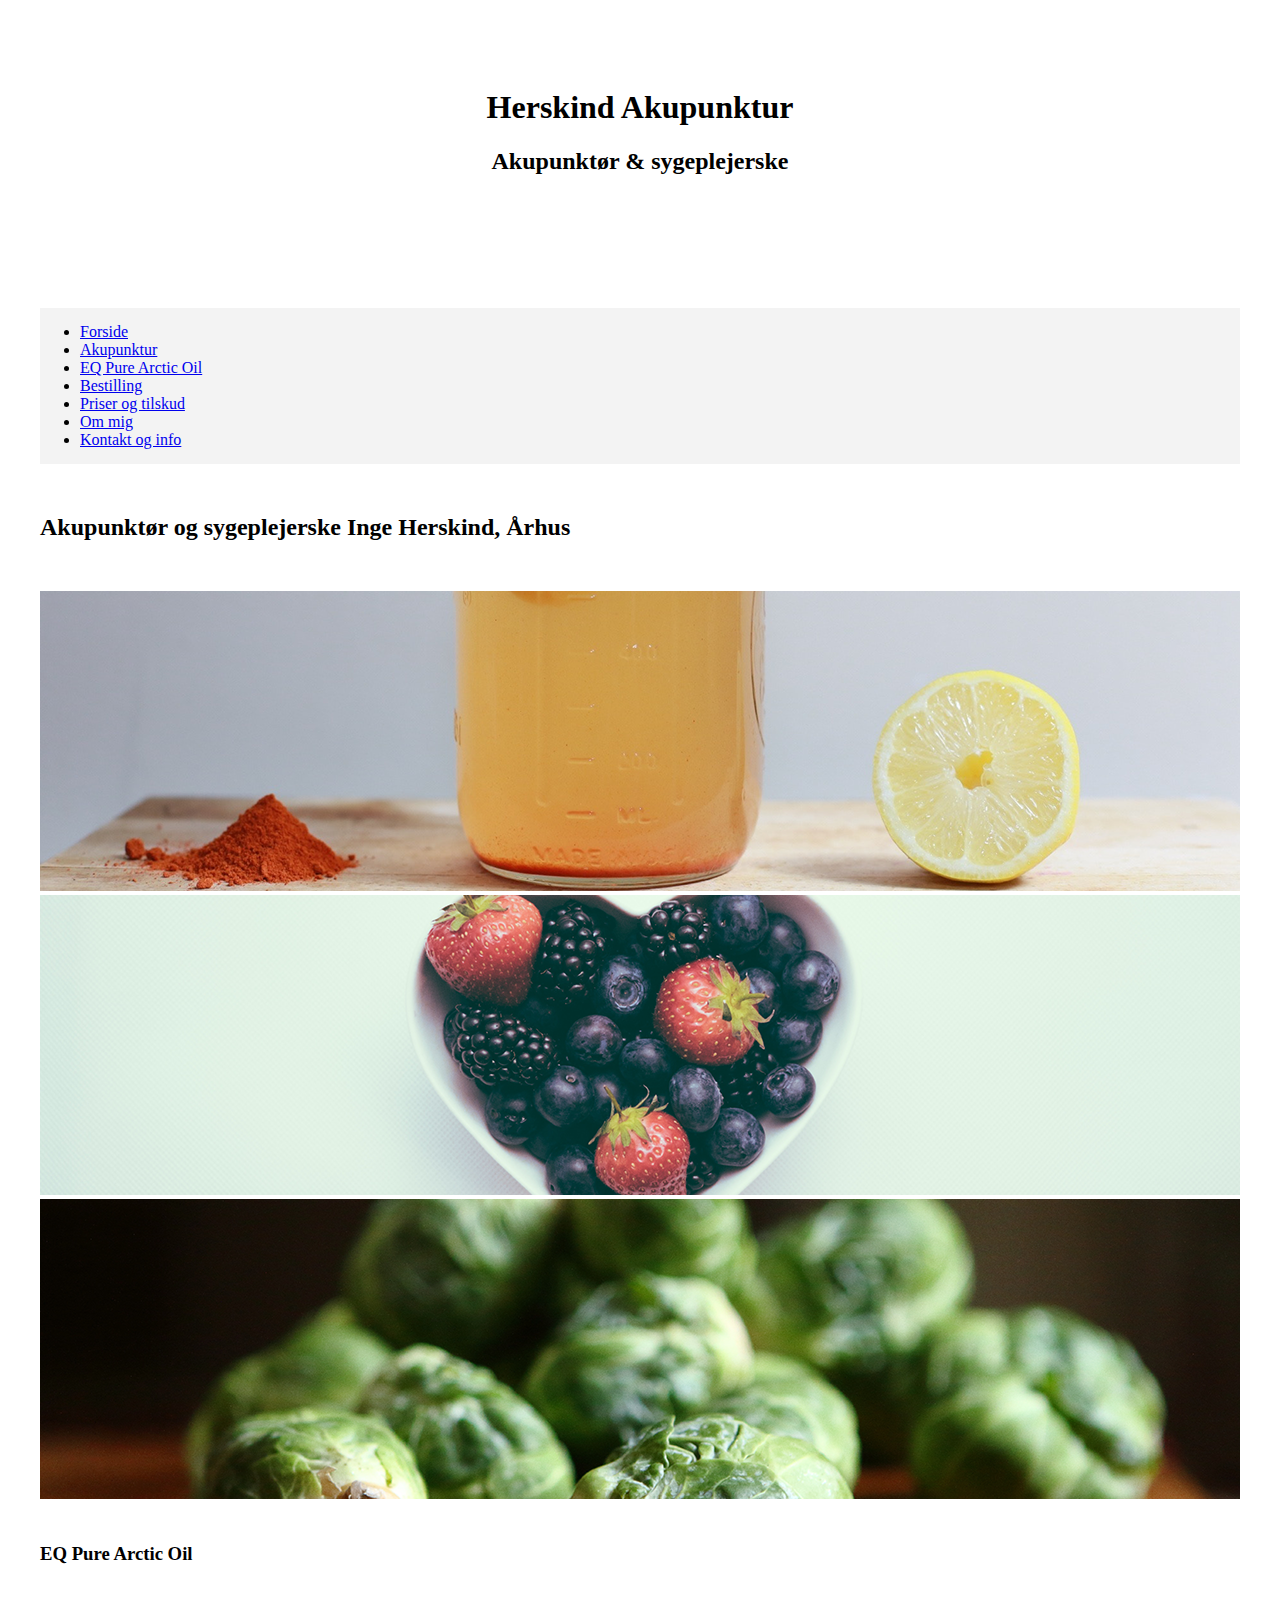
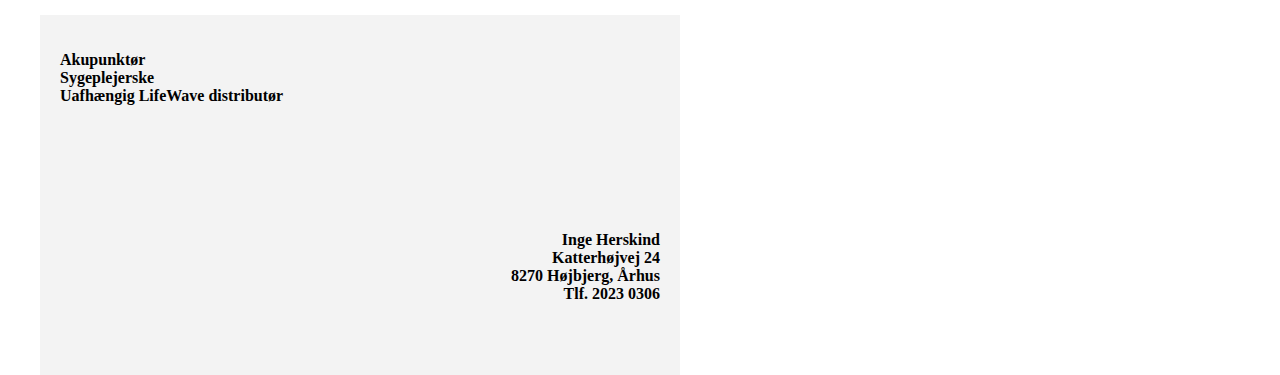
<file: eqpurearcticoil.html>
<!DOCTYPE html>
<html lang="en">
  <head>
    <!-- Required meta tags -->
    <meta charset="utf-8">
    <meta name="viewport" content="width=device-width, initial-scale=1, shrink-to-fit=no">

    <!-- Bootstrap CSS -->
    <link rel="stylesheet" href="https://maxcdn.bootstrapcdn.com/bootstrap/4.0.0-beta/css/bootstrap.min.css" integrity="sha384-/Y6pD6FV/Vv2HJnA6t+vslU6fwYXjCFtcEpHbNJ0lyAFsXTsjBbfaDjzALeQsN6M" crossorigin="anonymous">

    <!-- Custom CSS -->
    <link rel="stylesheet" type="text/css" href="style.css">

  </head>
  <body>
    <article class="wrapper">
        <section class="logo justify-content-center">
            <h1>Herskind Akupunktur</h1>
            <h2>Akupunktør & sygeplejerske</h2>
        </section>
        <nav>
            <ul class="nav justify-content-center nav-custom nav-fill">
                <li class="nav-item">
                    <a class="nav-link" href="index.html">Forside</a>
                </li>
                <li class="nav-item">
                    <a class="nav-link" href="akupunktur.html">Akupunktur</a>
                </li>
                <li class="nav-item">
                    <a class="nav-link" href="eqpurearcticoil.html">EQ Pure Arctic Oil</a>
                </li>
                <li class="nav-item">
                    <a class="nav-link" href="bestilling.html">Bestilling</a>
                </li>
                <li class="nav-item">
                    <a class="nav-link" href="priser.html">Priser og tilskud</a>
                </li>
                <li class="nav-item">
                    <a class="nav-link" href="om.html">Om mig</a>
                </li>
                <li class="nav-item">
                    <a class="nav-link" href="kontakt.html">Kontakt og info</a>
                </li>
            </ul>
        </nav>
        <h2 class="titel-custom">Akupunktør og sygeplejerske Inge Herskind, Århus</h2>
        <div id="carouselExampleControls" class="carousel slide" data-ride="carousel">
            <div class="carousel-inner">
                <div class="carousel-item active">
                    <img class="d-block w-100" src="pic1.png" alt="First slide">
                </div>
                <div class="carousel-item">
                  <img class="d-block w-100" src="pic2.png" alt="Second slide">
                </div>
                <div class="carousel-item">
                  <img class="d-block w-100" src="pic3.png" alt="Third slide">
                </div>
            </div>
        </div>
        <h3>EQ Pure Arctic Oil</h3>
        <footer>
            <section class="footer-info">
            <p class="text-left">
                Akupunktør <br> 
                Sygeplejerske <br>
                Uafhængig LifeWave distributør
            </p>
            </section>
            <section class="footer-info">
                <p class="text-right">
                    Inge Herskind <br>
                    Katterhøjvej 24 <br>
                    8270 Højbjerg, Århus <br>
                    Tlf. 2023 0306
                </p>
            </section>
        </footer>
    </article>


    <!-- Optional JavaScript -->
    <!-- jQuery first, then Popper.js, then Bootstrap JS -->
    <script src="https://code.jquery.com/jquery-3.2.1.slim.min.js" integrity="sha384-KJ3o2DKtIkvYIK3UENzmM7KCkRr/rE9/Qpg6aAZGJwFDMVNA/GpGFF93hXpG5KkN" crossorigin="anonymous"></script>
    <script src="https://cdnjs.cloudflare.com/ajax/libs/popper.js/1.11.0/umd/popper.min.js" integrity="sha384-b/U6ypiBEHpOf/4+1nzFpr53nxSS+GLCkfwBdFNTxtclqqenISfwAzpKaMNFNmj4" crossorigin="anonymous"></script>
    <script src="https://maxcdn.bootstrapcdn.com/bootstrap/4.0.0-beta/js/bootstrap.min.js" integrity="sha384-h0AbiXch4ZDo7tp9hKZ4TsHbi047NrKGLO3SEJAg45jXxnGIfYzk4Si90RDIqNm1" crossorigin="anonymous"></script>
  </body>
</html>
</file>
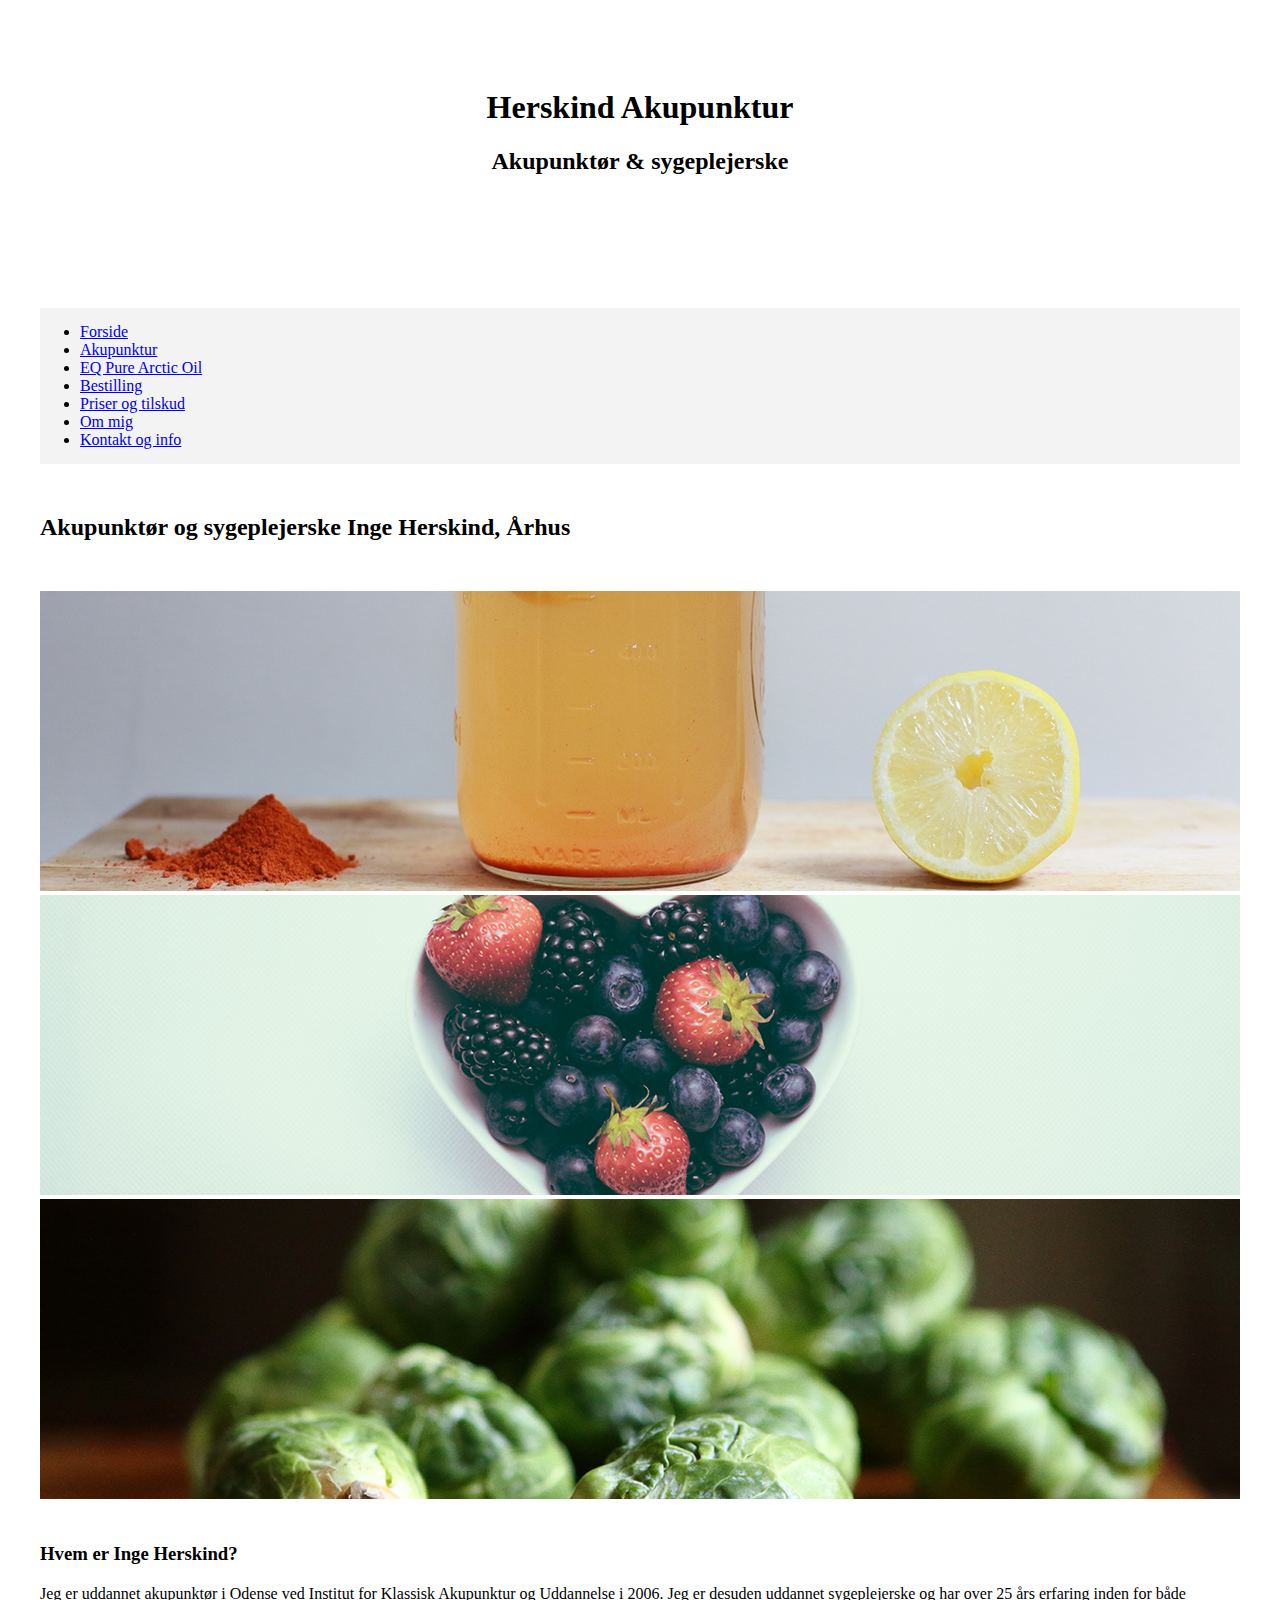
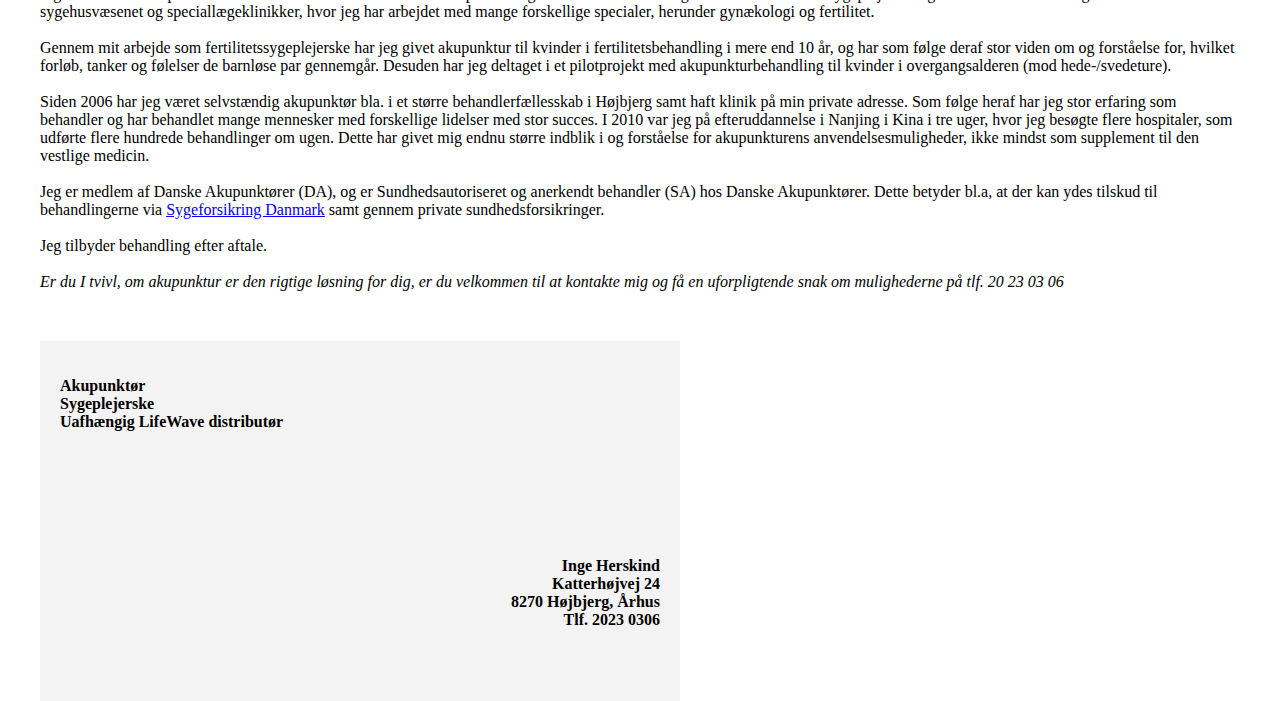
<file: om.html>
<!DOCTYPE html>
<html lang="en">
  <head>
    <!-- Required meta tags -->
    <meta charset="utf-8">
    <meta name="viewport" content="width=device-width, initial-scale=1, shrink-to-fit=no">

    <!-- Bootstrap CSS -->
    <link rel="stylesheet" href="https://maxcdn.bootstrapcdn.com/bootstrap/4.0.0-beta/css/bootstrap.min.css" integrity="sha384-/Y6pD6FV/Vv2HJnA6t+vslU6fwYXjCFtcEpHbNJ0lyAFsXTsjBbfaDjzALeQsN6M" crossorigin="anonymous">

    <!-- Custom CSS -->
    <link rel="stylesheet" type="text/css" href="style.css">

  </head>
  <body>
    <article class="wrapper">
        <section class="logo justify-content-center">
            <h1>Herskind Akupunktur</h1>
            <h2>Akupunktør & sygeplejerske</h2>
        </section>
        <nav>
            <ul class="nav justify-content-center nav-custom nav-fill">
                <li class="nav-item">
                    <a class="nav-link" href="index.html">Forside</a>
                </li>
                <li class="nav-item">
                    <a class="nav-link" href="akupunktur.html">Akupunktur</a>
                </li>
                <li class="nav-item">
                    <a class="nav-link" href="eqpurearcticoil.html">EQ Pure Arctic Oil</a>
                </li>
                <li class="nav-item">
                    <a class="nav-link" href="bestilling.html">Bestilling</a>
                </li>
                <li class="nav-item">
                    <a class="nav-link" href="priser.html">Priser og tilskud</a>
                </li>
                <li class="nav-item">
                    <a class="nav-link" href="om.html">Om mig</a>
                </li>
                <li class="nav-item">
                    <a class="nav-link" href="kontakt.html">Kontakt og info</a>
                </li>
            </ul>
        </nav>
        <h2 class="titel-custom">Akupunktør og sygeplejerske Inge Herskind, Århus</h2>
        <div id="carouselExampleControls" class="carousel slide" data-ride="carousel">
            <div class="carousel-inner">
                <div class="carousel-item active">
                    <img class="d-block w-100" src="pic1.png" alt="First slide">
                </div>
                <div class="carousel-item">
                  <img class="d-block w-100" src="pic2.png" alt="Second slide">
                </div>
                <div class="carousel-item">
                  <img class="d-block w-100" src="pic3.png" alt="Third slide">
                </div>
            </div>
        </div>
        <h3>Hvem er Inge Herskind?</h3>
        <p class="info-text">
            Jeg er uddannet akupunktør i Odense ved Institut for Klassisk Akupunktur og Uddannelse i 2006. Jeg er desuden uddannet sygeplejerske og har over 25 års erfaring inden for både sygehusvæsenet og speciallægeklinikker, hvor jeg har arbejdet med mange forskellige specialer, herunder gynækologi og fertilitet.
            <br/>
            <br/>
            Gennem mit arbejde som fertilitetssygeplejerske har jeg givet akupunktur til kvinder i fertilitetsbehandling i mere end 10 år, og har som følge deraf stor viden om og forståelse for, hvilket forløb, tanker og følelser de barnløse par gennemgår.
            Desuden har jeg deltaget i et pilotprojekt med akupunkturbehandling til kvinder i overgangsalderen (mod hede-/svedeture).
            <br/>
            <br/>
            Siden 2006 har jeg været selvstændig akupunktør bla. i et større behandlerfællesskab i Højbjerg samt haft klinik på min private adresse. Som følge heraf har jeg stor erfaring som behandler og har behandlet mange mennesker med forskellige lidelser med stor succes.
            I 2010 var jeg på efteruddannelse i Nanjing i Kina i tre uger, hvor jeg besøgte flere hospitaler, som udførte flere hundrede behandlinger om ugen. Dette har givet mig endnu større indblik i og forståelse for akupunkturens anvendelsesmuligheder, ikke mindst som supplement til den vestlige medicin.
            <br/>
            <br/>
            Jeg er medlem af Danske Akupunktører (DA), og er Sundhedsautoriseret og anerkendt behandler (SA) hos Danske Akupunktører. Dette betyder bl.a, at der kan ydes tilskud til behandlingerne via <a href="http://www.sygeforsikring.dk/Default.aspx?ID=750 ">Sygeforsikring Danmark</a> samt gennem private sundhedsforsikringer.
            <br/>
            <br/>
            Jeg tilbyder behandling efter aftale.
            <br/>
            <br/>
            <em>Er du I tvivl, om akupunktur er den rigtige løsning for dig, er du velkommen til at kontakte mig og få en uforpligtende snak om mulighederne på tlf. 20 23 03 06</em>
        </p>
        <footer>
            <section class="footer-info">
            <p class="text-left">
                Akupunktør <br> 
                Sygeplejerske <br>
                Uafhængig LifeWave distributør
            </p>
            </section>
            <section class="footer-info">
                <p class="text-right">
                    Inge Herskind <br>
                    Katterhøjvej 24 <br>
                    8270 Højbjerg, Århus <br>
                    Tlf. 2023 0306
                </p>
            </section>
        </footer>
    </article>


    <!-- Optional JavaScript -->
    <!-- jQuery first, then Popper.js, then Bootstrap JS -->
    <script src="https://code.jquery.com/jquery-3.2.1.slim.min.js" integrity="sha384-KJ3o2DKtIkvYIK3UENzmM7KCkRr/rE9/Qpg6aAZGJwFDMVNA/GpGFF93hXpG5KkN" crossorigin="anonymous"></script>
    <script src="https://cdnjs.cloudflare.com/ajax/libs/popper.js/1.11.0/umd/popper.min.js" integrity="sha384-b/U6ypiBEHpOf/4+1nzFpr53nxSS+GLCkfwBdFNTxtclqqenISfwAzpKaMNFNmj4" crossorigin="anonymous"></script>
    <script src="https://maxcdn.bootstrapcdn.com/bootstrap/4.0.0-beta/js/bootstrap.min.js" integrity="sha384-h0AbiXch4ZDo7tp9hKZ4TsHbi047NrKGLO3SEJAg45jXxnGIfYzk4Si90RDIqNm1" crossorigin="anonymous"></script>
  </body>
</html>
</file>
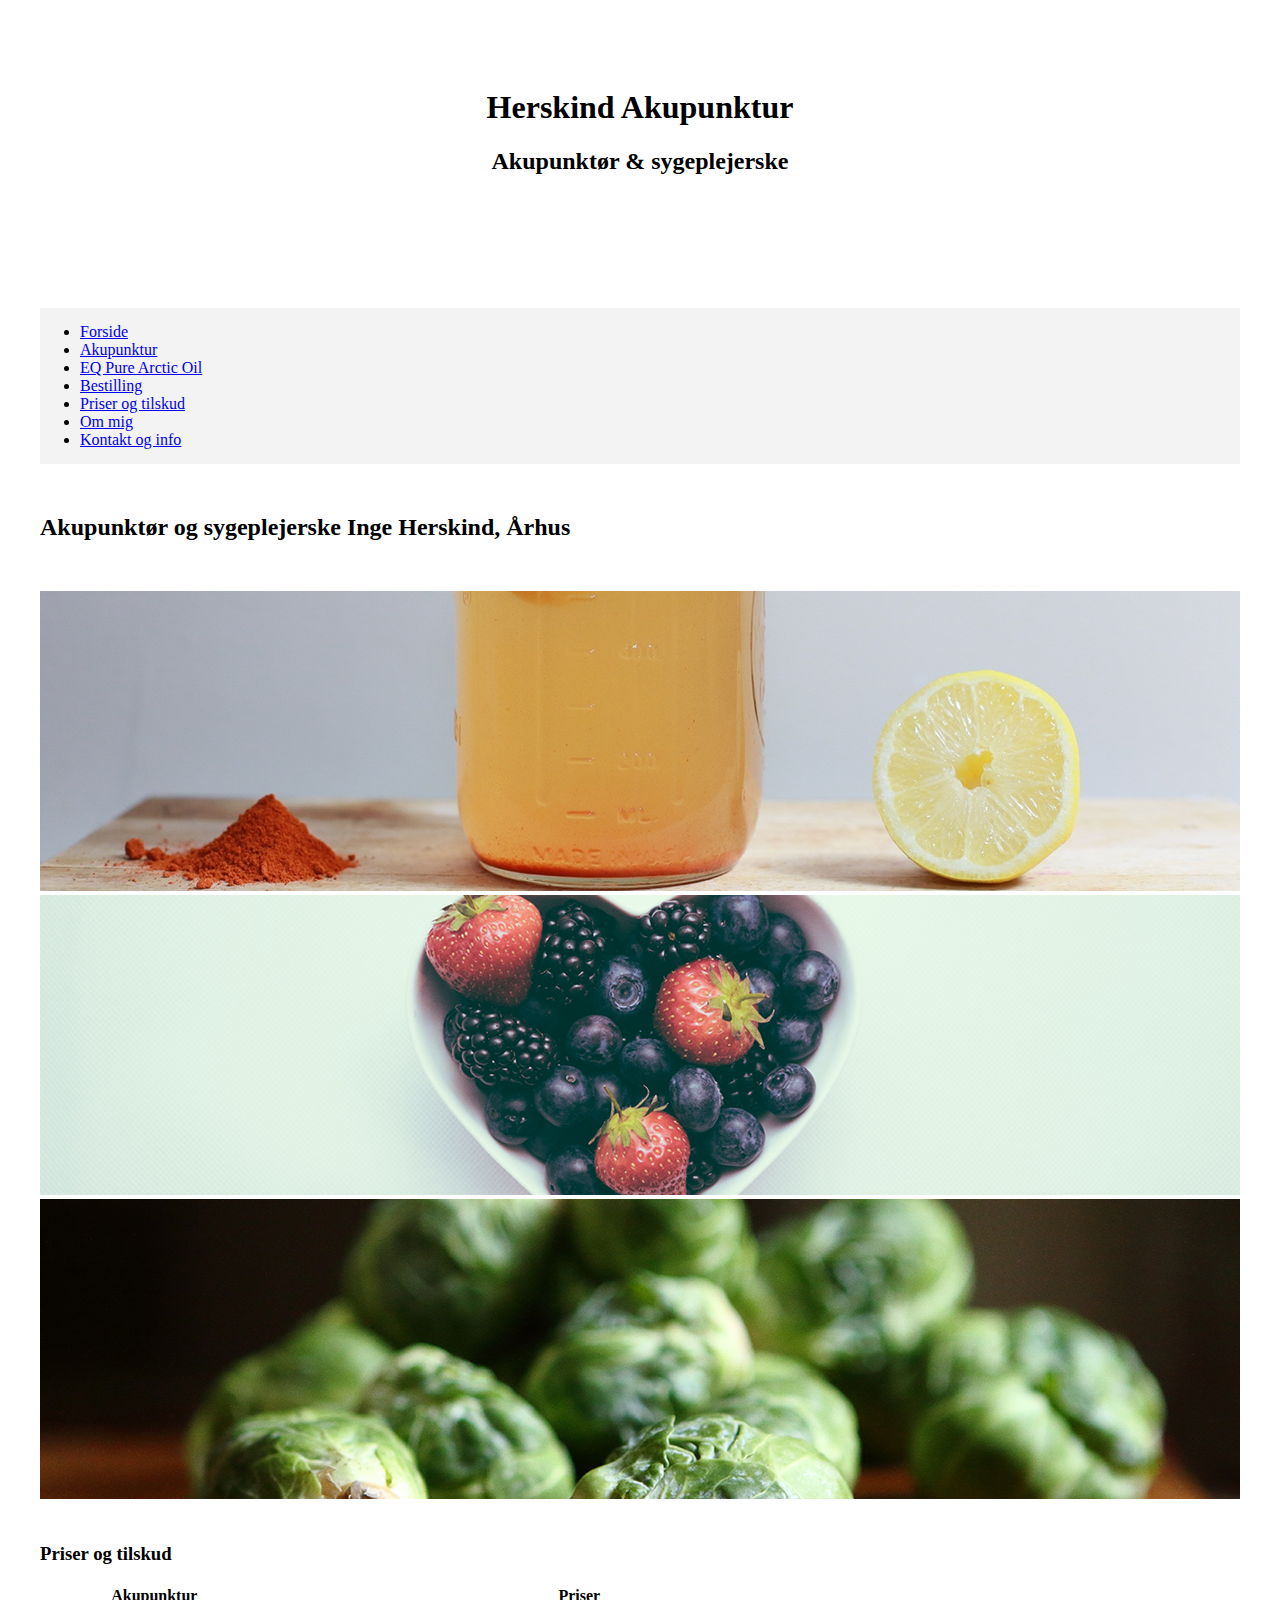
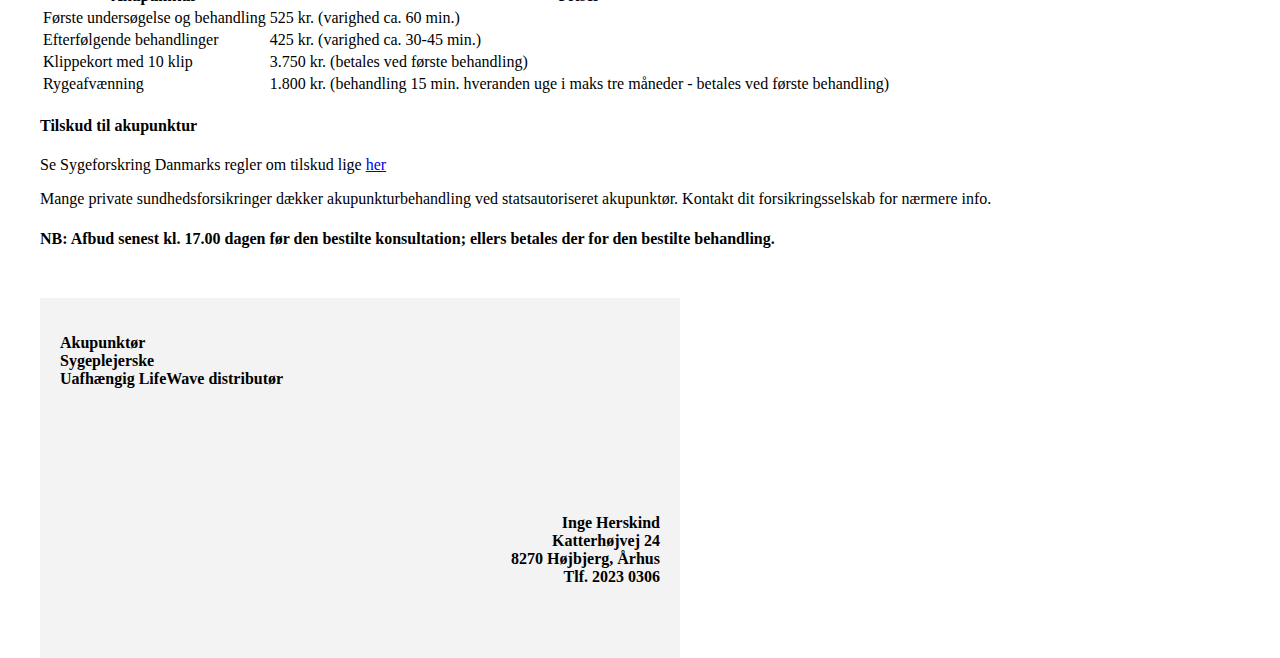
<file: priser.html>
<!DOCTYPE html>
<html lang="en">
  <head>
    <!-- Required meta tags -->
    <meta charset="utf-8">
    <meta name="viewport" content="width=device-width, initial-scale=1, shrink-to-fit=no">

    <!-- Bootstrap CSS -->
    <link rel="stylesheet" href="https://maxcdn.bootstrapcdn.com/bootstrap/4.0.0-beta/css/bootstrap.min.css" integrity="sha384-/Y6pD6FV/Vv2HJnA6t+vslU6fwYXjCFtcEpHbNJ0lyAFsXTsjBbfaDjzALeQsN6M" crossorigin="anonymous">

    <!-- Custom CSS -->
    <link rel="stylesheet" type="text/css" href="style.css">

  </head>
  <body>
    <article class="wrapper">
        <section class="logo justify-content-center">
            <h1>Herskind Akupunktur</h1>
            <h2>Akupunktør & sygeplejerske</h2>
        </section>
        <nav>
            <ul class="nav justify-content-center nav-custom nav-fill">
                <li class="nav-item">
                    <a class="nav-link" href="index.html">Forside</a>
                </li>
                <li class="nav-item">
                    <a class="nav-link" href="akupunktur.html">Akupunktur</a>
                </li>
                <li class="nav-item">
                    <a class="nav-link" href="eqpurearcticoil.html">EQ Pure Arctic Oil</a>
                </li>
                <li class="nav-item">
                    <a class="nav-link" href="bestilling.html">Bestilling</a>
                </li>
                <li class="nav-item">
                    <a class="nav-link" href="priser.html">Priser og tilskud</a>
                </li>
                <li class="nav-item">
                    <a class="nav-link" href="om.html">Om mig</a>
                </li>
                <li class="nav-item">
                    <a class="nav-link" href="kontakt.html">Kontakt og info</a>
                </li>
            </ul>
        </nav>
        <h2 class="titel-custom">Akupunktør og sygeplejerske Inge Herskind, Århus</h2>
        <div id="carouselExampleControls" class="carousel slide" data-ride="carousel">
            <div class="carousel-inner">
                <div class="carousel-item active">
                    <img class="d-block w-100" src="pic1.png" alt="First slide">
                </div>
                <div class="carousel-item">
                  <img class="d-block w-100" src="pic2.png" alt="Second slide">
                </div>
                <div class="carousel-item">
                  <img class="d-block w-100" src="pic3.png" alt="Third slide">
                </div>
            </div>
        </div>
        <h3>Priser og tilskud</h3>
        <section>
            <table class="table">
                <tr>
                    <th>Akupunktur</th>
                    <th >Priser</th>
                </tr>
                <tr>
                    <td>Første undersøgelse og behandling</td>
                    <td>525 kr. (varighed ca. 60 min.)</td>
                </tr>
                <tr>
                    <td>Efterfølgende behandlinger</td>
                    <td>425 kr. (varighed ca. 30-45 min.)</td>
                </tr>
                <tr>
                    <td>Klippekort med 10 klip</td>
                    <td>3.750 kr. (betales ved første behandling)</td>
                </tr>
                <tr>
                    <td>Rygeafvænning</td>
                    <td>1.800 kr. (behandling 15 min. hveranden uge i maks tre måneder - betales ved første behandling)</td>
                </tr>
            </table>
            <h4>Tilskud til akupunktur</h4>
            <p>Se Sygeforskring Danmarks regler om tilskud lige <a href="http://www.sygeforsikring.dk/Default.aspx?ID=750">her</a></p>

            <p>Mange private sundhedsforsikringer dækker akupunkturbehandling ved statsautoriseret akupunktør. Kontakt dit forsikringsselskab for nærmere info.</p>

            <h4>NB: Afbud senest kl. 17.00 dagen før den bestilte konsultation; ellers betales der for den bestilte behandling.</h4>
        </section>
        <footer>
            <section class="footer-info">
            <p class="text-left">
                Akupunktør <br> 
                Sygeplejerske <br>
                Uafhængig LifeWave distributør
            </p>
            </section>
            <section class="footer-info">
                <p class="text-right">
                    Inge Herskind <br>
                    Katterhøjvej 24 <br>
                    8270 Højbjerg, Århus <br>
                    Tlf. 2023 0306
                </p>
            </section>
        </footer>
    </article>


    <!-- Optional JavaScript -->
    <!-- jQuery first, then Popper.js, then Bootstrap JS -->
    <script src="https://code.jquery.com/jquery-3.2.1.slim.min.js" integrity="sha384-KJ3o2DKtIkvYIK3UENzmM7KCkRr/rE9/Qpg6aAZGJwFDMVNA/GpGFF93hXpG5KkN" crossorigin="anonymous"></script>
    <script src="https://cdnjs.cloudflare.com/ajax/libs/popper.js/1.11.0/umd/popper.min.js" integrity="sha384-b/U6ypiBEHpOf/4+1nzFpr53nxSS+GLCkfwBdFNTxtclqqenISfwAzpKaMNFNmj4" crossorigin="anonymous"></script>
    <script src="https://maxcdn.bootstrapcdn.com/bootstrap/4.0.0-beta/js/bootstrap.min.js" integrity="sha384-h0AbiXch4ZDo7tp9hKZ4TsHbi047NrKGLO3SEJAg45jXxnGIfYzk4Si90RDIqNm1" crossorigin="anonymous"></script>
  </body>
</html>
</file>
<file: style.css>
.wrapper {
	width: 1200px;
	height: auto;
	margin: 0 auto;
}

.logo {
	width: 100%;
	height: 200px;
	text-align: center;
	padding-top: 60px;
}

.nav-custom {
	padding-top: 15px;
	padding-bottom: 15px;
	margin-top: 40px;
	margin-bottom: 40px;
	background: #f3f3f3;
}

.titel-custom {
	margin-top: 50px;
	margin-bottom: 50px;
}

.carousel {
	margin-bottom: 40px;
}

h5 {
	margin-top: 20px;
}

.info-overskrift {
	margin-top: 30px;
}

.info-text {
	margin-top: 20px;
}

footer {
	padding: 0;
	margin-top: 50px;
}

.footer-info {
	height: 140px;
	width: 50%;
	float: left;
	padding: 20px;
	font-weight: bold;
	background: #f3f3f3;
}

.text-left {
	text-align: left;
}

.text-right {
	text-align: right;
}

#map {
	height: 300px;
	width: 100%;
}
</file>
